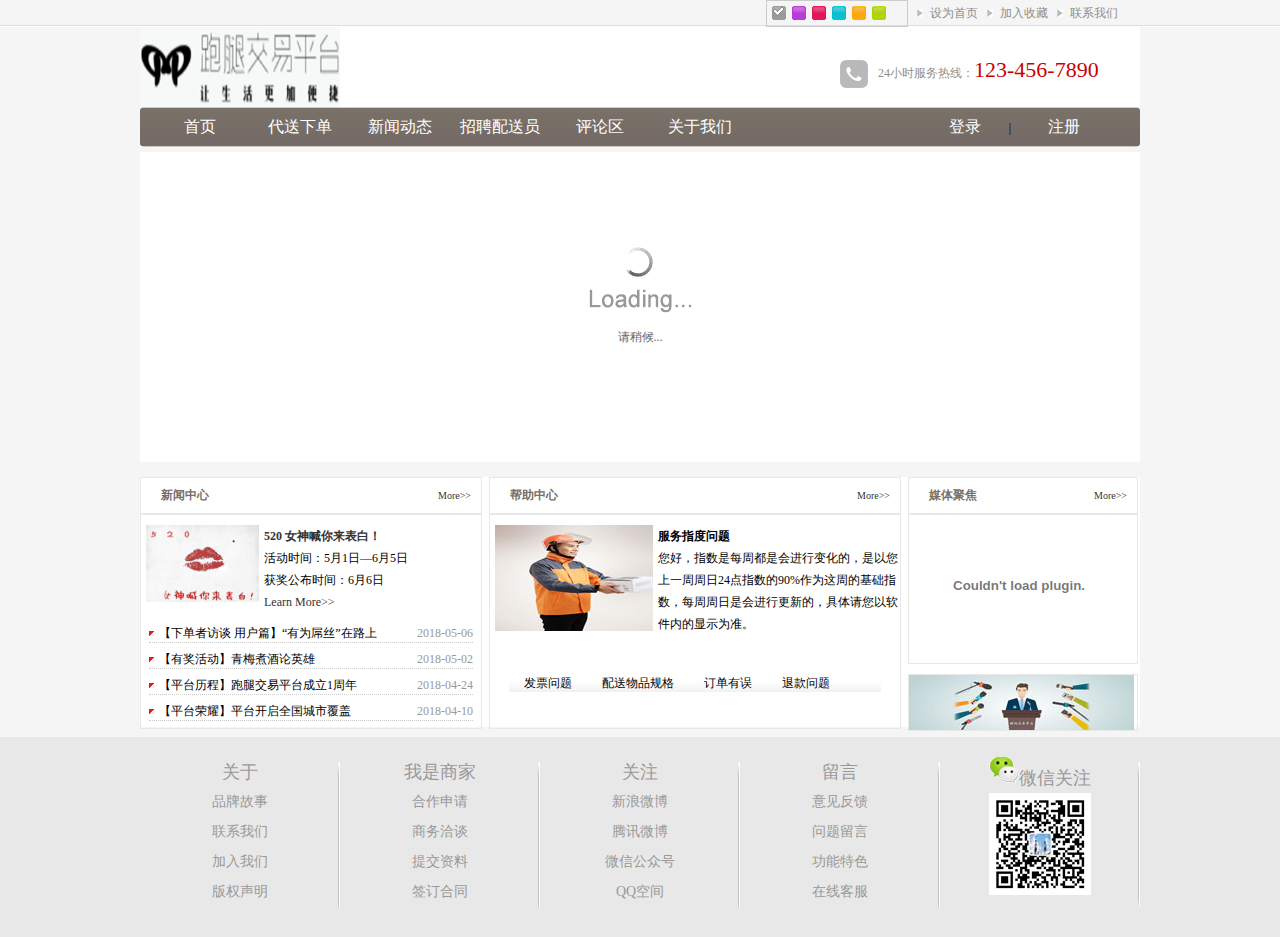
<file: index.html>
<!DOCTYPE html PUBLIC "-//W3C//DTD XHTML 1.0 Transitional//EN" "http://www.w3.org/TR/xhtml1/DTD/xhtml1-transitional.dtd">
<html xmlns="http://www.w3.org/1999/xhtml">
<head>
<meta http-equiv="Content-Type" content="text/html; charset=gb2312" />
<title>ʱ�����Ƚ���ƽ̨</title>
<link href="css/main.css" rel="stylesheet" type="text/css" />
<script type="text/javascript" src="js/setHomeSetFav.js"></script>
<link href="css/default.css" rel="stylesheet" type="text/css" />
    <link href="css/skin_0.css" rel="stylesheet" type="text/css" id="cssfile" />
    <!--   ����jQuery -->
	<script src="js/jquery.js" type="text/javascript"></script>
	<!--   ����jQuery��cookie��� -->
	<script src="js/jquery.cookie.js" type="text/javascript"></script>

<script type="text/javascript" src="js/myfocus-2.0.1.min.js" charset="utf-8"></script><!--����myFocus��-->
<script type="text/javascript">
myFocus.set({
    id:'boxID',//����ͼ����ID
    pattern:'mF_fancy',//���Ӧ�õ�����
    time:3,//�л�ʱ����(��)
    trigger:'click',//�����л�ģʽ:'click'(���)/'mouseover'(��ͣ)
    width:1000,//����ͼƬ�������(����)
    height:310,//����ͼƬ����߶�(����)
    txtHeight:'default'//���ֲ�߶�����(����),'default'ΪĬ�ϸ߶ȣ�0Ϊ����
});
</script>

<script type="text/javascript">
		//<![CDATA[
		$(function(){
			var $li =$("#skin li");
			$li.click(function(){
				switchSkin( this.id );
			});
			var cookie_skin = $.cookie( "MyCssSkin");
			if (cookie_skin) {
				switchSkin( cookie_skin );
			}
		});
		function switchSkin(skinName){
				 $("#"+skinName).addClass("selected")                 //��ǰ<li>Ԫ��ѡ��
							  .siblings().removeClass("selected");  //ȥ������ͬ��<li>Ԫ�ص�ѡ��
				$("#cssfile").attr("href","css/"+ skinName +".css"); //���ò�ͬƤ��
				$.cookie( "MyCssSkin" ,  skinName , { path: '/', expires: 10 });
		}
		//]]>
	</script>

</head>

<body>
<div class="top">
  <div class="top_content">
    <ul>
      <li><a href="#">��ϵ����</a></li>
      <li><a onclick="AddFavorite(window.location,document.title)" href="javascript:void(0)">�����ղ�</a></li>
      <li><a onclick="SetHome(window.location)" href="javascript:void(0)">��Ϊ��ҳ</a></li>
         <ul id="skin">
				<li id="skin_0" title="ԭɫ" class="selected">ԭɫ</li>
				<li id="skin_1" title="��ɫ">��ɫ</li>
				<li id="skin_2" title="��ɫ">��ɫ</li>
				<li id="skin_3" title="����ɫ">����ɫ</li>
				<li id="skin_4" title="��ɫ">��ɫ</li>
				<li id="skin_5" title="����ɫ">����ɫ</li>		
	      </ul> 
    </ul>
  </div>
</div>
<!--ҳ�涥��top����-->
<div id="all">
<div id="wrap_left">
	
<h1></h1>
		
</div>
<div class="wrap">
  <div class="logo">
    <div class="logo_left"><img src="images/logo.png" /></div>
    <div class="logo_right"><img src="images/tel.jpg" width="28" height="28" />24Сʱ�������ߣ�<span class="tel">123-456-7890</span></div>
  </div>
  <!--logo����-->
  
  <div class="nav">
    <div  class="nav_left"></div>
    <div class="nav_mid">
      <div class="nav_mid_left">
        <ul>
          <li><a href="index.html">��ҳ</a></li>
          <li><a href="�����µ�_������.html">�����µ�</a></li>
          <li><a href="news_list.html">���Ŷ�̬</a></li>
          <li><a href="��Ƹ����Ա.html">��Ƹ����Ա</a></li>
          <li><a href="ping_lun.html">������</a></li>
          <li><a href="��������.html">��������</a></li>
        </ul>
      </div>
      
      <!--nav_mid_left����-->
      <div class="nav_mid_right" style="width: 200px;margin-left: 100px;">
        <!--<form action="" method="post">
          <input type="text" class="search_text" />
          <input type="text" class="search_text" x-webkit-speech />
          
        </form>-->
        <li><a href="ע��.html">��¼&nbsp;&nbsp;&nbsp;&nbsp;&nbsp;&nbsp;&nbsp;</a>|</li>
          <li><a href="��¼.html">ע��&nbsp;&nbsp;&nbsp;&nbsp;&nbsp;&nbsp;&nbsp;&nbsp;</a></li>
      </div>
      <!--nav_mid_right����--> 
    </div>
    <!--��������nav_mid����-->
    <div class="nav_right"></div>
  </div>
  <!--nav����-->
  
  <div class="ad">
    <div id="boxID"><!--����ͼ����-->
      <div class="loading"><img src="images/loading.gif" alt="���Ժ�..." /></div>
      <!--���뻭��(��ɾ��)-->
      <div class="pic"><!--�����б�(li��Ŀ����������)-->
        <ul>
         	<li><a href="#"><img src="images/ad1.jpg" thumb="" alt="" text="��ϸ����1" /></a></li>
         	
          <li><a href="#"><img src="images/ad2.jpg" thumb="" alt="" text="��ϸ����3" /></a></li>
          <li><a href="#"><img src="images/ad3.jpg" thumb="" alt="" text="��ϸ����4" /></a></li>
          <li><a href="#"><img src="images/ad4.jpg" thumb="" alt="" text="��ϸ����5" /></a></li>
        </ul>
      </div>
    </div>
  </div>
  <!--ad����-->
  
  <div class="main">
    <div class="news">
      <div class="title">
        <h2 class="titile_left">��������</h2>
        <span class="title_right"><a href="#">More&gt;&gt;</a></span> </div>
      <!--title����-->
      
      <div class="pic_news"> <img src="images/news.jpg" alt="520 ĽŮ����������" width="113" height="77" />
        <h2><a href="news.html">520 Ů���������ף�</a></h2>
        <p>�ʱ�䣺5��1�ա�6��5��<br />
          �񽱹���ʱ�䣺6��6��<br />
          <a href="news.html"> Learn More>> </a></p>
      </div>
      <!--pic_news����-->
      
      <div class="news_list">
        <ul>
          <li><span>2018-05-06</span> <a href="news.html">���µ��߷�̸ �û�ƪ������Ϊ��˿����·��</a></li>
          <li><span>2018-05-02</span><a href="news.html">���н������÷�����Ӣ��</a></li>
          <li><span>2018-04-24</span><a href="news.html"> ��ƽ̨���̡����Ƚ���ƽ̨����1����</a></li>
          <li><span>2018-04-10</span><a href="news.html" title="aa">��ƽ̨��ҫ��ƽ̨����ȫ�����и���</a></li>
        </ul>
      </div>
      <!--news_list����--> 
      
    </div>
    <!--news����-->
    
    <div class="products">
      <div class="title">
        <h2 class="titile_left">��������</h2>
        <span class="title_right"><a href="#">More&gt;&gt;</a></span> </div>
      <!--title����-->
      
      <div class="product_list"><img src="images/fuwu.jpg" alt="CSSԲ�ǽ�����" width="158" height="106" />
        <h2><a href="news.html"></a>����ָ������</h2>
        <p>���ã�ָ����ÿ�ܶ��ǻ���б仯�ģ���������һ������24��ָ����90%��Ϊ���ܵĻ���ָ����ÿ�������ǻ���и��µģ����������������ڵ���ʾΪ׼��</p>
      </div>
      <!--product_list����-->
      
      <div class="product_type">
        <ul>
          <li>��Ʊ����</li>
          <li>������Ʒ���</li>
          <li>��������</li>
          <li>�˿�����</li>
        </ul>
    
      </div>
    </div>
    <!--products����-->
    
    <div class="sidebar">
      <div class="video">
        <div class="title">
          <h2 class="titile_left">ý��۽�</h2>
          <span class="title_right"><a href="#">More&gt;&gt;</a></span> </div>
        <!--title����-->
        <p class="video_content">
         <embed src='http://player.youku.com/player.php/sid/XMTgyOTMyNDkyOA==/v.swf' allowFullScreen='true' quality='high' width='220' height='140' align='middle' allowScriptAccess='always' type='application/x-shockwave-flash'></embed>
        </p>
      </div>
      <!--video����-->
      
      <div class="service"> <img src="images/app.jpg" /> </div>
    </div>
    <!--sidebar����--> 
    
  </div>
<!--main����-->
</div>
<!--�����wrap����  -->
   <div id="wrap_left" style="float: right;margin-top: -700px;width: 123px;">
	
<h1></h1>
		
</div><!--���ѡɫ�����-->
	</div><!--�ܵ�div-->
<div> 
<div class="copyright">
  <div class="copyright_content">
    <ul>
      <li>����
        <ul>
          <li>Ʒ�ƹ���</li>
          <li>��ϵ����</li>
          <li>��������</li>
          <li>��Ȩ����</li>
        </ul>
      </li>
      <li>�����̼�
        <ul>
          <li>��������</li>
          <li>����Ǣ̸</li>
          <li>�ύ����</li>
          <li>ǩ����ͬ</li>
        </ul>
      </li>
      <li>��ע
        <ul>
          <li>����΢��</li>
          <li>��Ѷ΢��</li>
          <li>΢�Ź��ں�</li>
          <li>QQ�ռ�</li>
        </ul>
      </li>
      <li>����
        <ul>
          <li>�������</li>
          <li>��������</li>
          <li>������ɫ</li>
          <li>���߿ͷ�</li>
        </ul>
      </li>
      <li><img src="images/weixin.png" alt="΢�Ź�ע" width="30" height="27" />΢�Ź�ע
        <ul>
          <li><img src="images/qrcode.jpg" alt="ɨ���ע���Ƚ���ƽ̨�ٷ�΢��" width="102" height="102" /></li>
        </ul>
      </li>
    </ul>
  </div>
  <!--copyright_content����--> 
</div>
</body>
</html>
</file>
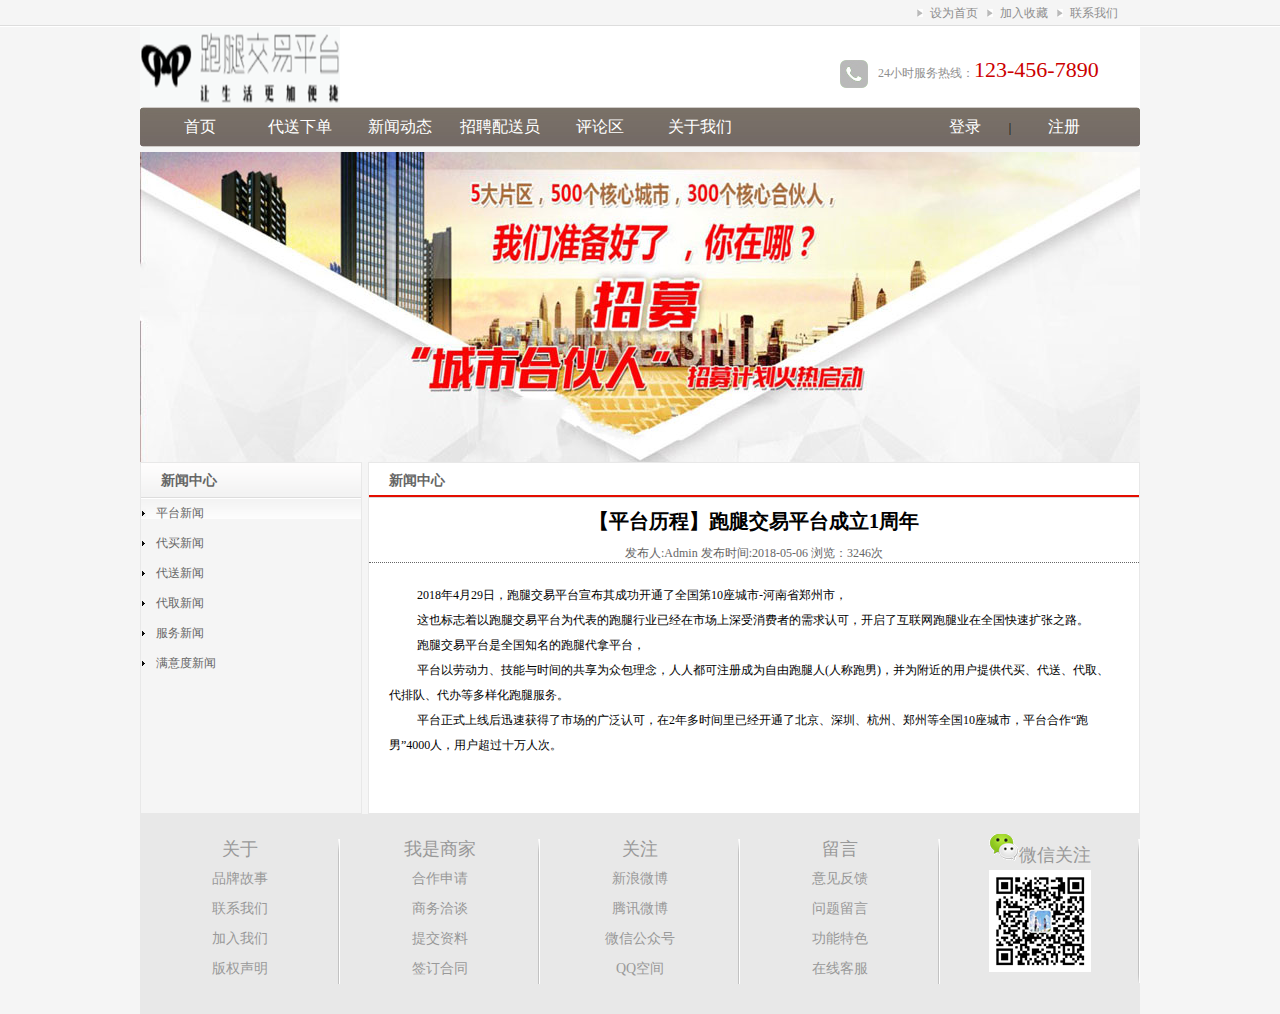
<file: news.html>
<!DOCTYPE html PUBLIC "-//W3C//DTD XHTML 1.0 Transitional//EN" "http://www.w3.org/TR/xhtml1/DTD/xhtml1-transitional.dtd">
<html xmlns="http://www.w3.org/1999/xhtml">
<head>
<meta http-equiv="Content-Type" content="text/html; charset=gb2312" />
<title>��ҵ��վʵ��</title>
<link href="css/main.css" rel="stylesheet" type="text/css" />
<script type="text/javascript" src="js/setHomeSetFav.js"></script>
</head>

<body>
<div class="top">
  <div class="top_content">
    <ul>
      <li><a href="#">��ϵ����</a></li>
      <li><a onclick="AddFavorite(window.location,document.title)" href="javascript:void(0)">�����ղ�</a></li>
      <li><a onclick="SetHome(window.location)" href="javascript:void(0)">��Ϊ��ҳ</a></li>
    </ul>
  </div>
</div>
<!--ҳ�涥��top����-->

<div class="wrap">
  <div  class="logo">
    <div class="logo_left"><img src="images/logo.png" /></div>
    <div class="logo_right"><img src="images/tel.jpg" width="28" height="28" />24Сʱ�������ߣ�<span class="tel">123-456-7890</span></div>
  <!--logo����-->
	</div>
  <div class="nav">
    <div  class="nav_left"></div>
    <div class="nav_mid">
      <div class="nav_mid_left">
        <ul>
          <li><a href="index.html">��ҳ</a></li>
          <li><a href="�����µ�_������.html">�����µ�</a></li>
          <li><a href="news_list.html">���Ŷ�̬</a></li>
          <li><a href="��Ƹ����Ա.html">��Ƹ����Ա</a></li>
          <li><a href="ping_lun.html">������</a></li>
          <li><a href="��������.html">��������</a></li>
        </ul>
      </div>
      <!--nav_mid_left����-->
     <div class="nav_mid_right" style="width: 200px;margin-left: 100px;">
        <!--<form action="" method="post">
          <input type="text" class="search_text" />
          <input type="text" class="search_text" x-webkit-speech />
          
        </form>-->
        <li><a href="ע��.html">��¼&nbsp;&nbsp;&nbsp;&nbsp;&nbsp;&nbsp;&nbsp;</a>|</li>
          <li><a href="��¼.html">ע��&nbsp;&nbsp;&nbsp;&nbsp;&nbsp;&nbsp;&nbsp;&nbsp;</a></li>
      </div>
      <!--nav_mid_right����--> 
    </div>
    <!--��������nav_mid����-->
    <div class="nav_right"></div>
  </div>
  <!--nav����-->
  
  <div class="ad" style="height: 310px">
    <img src="images/ad2.jpg"/>
  </div>
  <!--ad����-->
  
	<div class="list_main">
	<div class="news_type">
		<h2>��������</h2>
	
		<div class="news_type_content">
      <ul>
		  <li><a href="news_list.html">ƽ̨����</a></li>
		  <li><a href="news_list.html">��������</a></li>
		  <li><a href="news_list.html">��������</a></li>
		  <li><a href="news_list.html">��ȡ����</a></li>
		  <li><a href="news_list.html">��������</a></li>
		  <li><a href="news_list.html">���������</a></li>
	   	</ul>
	   	</div>
		</div> <!--news_type����-->
	<div class="list_box">
		<h2>��������</h2>
		<h1>��ƽ̨���̡����Ƚ���ƽ̨����1����</h1>
		<p class="list_box_listInfo">������:Admin ����ʱ��:2018-05-06 �����3246��</p>
	  <div class="list_box_newsContent">
		  <p>2018��4��29�գ����Ƚ���ƽ̨������ɹ���ͨ��ȫ����10������-����ʡ֣���У�</p><p>��Ҳ��־�������Ƚ���ƽ̨Ϊ������������ҵ�Ѿ����г������������ߵ������Ͽɣ������˻���������ҵ��ȫ����������֮·��</p><p>
		  ���Ƚ���ƽ̨��ȫ��֪�������ȴ���ƽ̨��</p><p>ƽ̨���Ͷ�����������ʱ��Ĺ���Ϊ�ڰ�������˶���ע���Ϊ����������(�˳�����)����Ϊ�������û��ṩ���򡢴��͡���ȡ�����Ŷӡ�����ȶ��������ȷ���</p><p>ƽ̨��ʽ���ߺ�Ѹ�ٻ�����г��Ĺ㷺�Ͽɣ���2���ʱ�����Ѿ���ͨ�˱��������ڡ����ݡ�֣�ݵ�ȫ��10�����У�ƽ̨���������С�4000�ˣ��û�����ʮ���˴Ρ�</p>
		</div>
	
  </div>
</div>
<!--�����wrap����  -->
<div class="copyright">
  <div class="copyright_content">
    <ul>
      <li>����
        <ul>
          <li>Ʒ�ƹ���</li>
          <li>��ϵ����</li>
          <li>��������</li>
          <li>��Ȩ����</li>
        </ul>
      </li>
      <li>�����̼�
        <ul>
          <li>��������</li>
          <li>����Ǣ̸</li>
          <li>�ύ����</li>
          <li>ǩ����ͬ</li>
        </ul>
      </li>
      <li>��ע
        <ul>
          <li>����΢��</li>
          <li>��Ѷ΢��</li>
          <li>΢�Ź��ں�</li>
          <li>QQ�ռ�</li>
        </ul>
      </li>
      <li>����
        <ul>
          <li>�������</li>
          <li>��������</li>
          <li>������ɫ</li>
          <li>���߿ͷ�</li>
        </ul>
      </li>
      <li><img src="images/weixin.png" alt="΢�Ź�ע" width="30" height="27" />΢�Ź�ע
        <ul>
          <li><img src="images/qrcode.jpg" alt="ɨ���ע���Ƚ���ƽ̨�ٷ�΢��" width="102" height="102" /></li>
        </ul>
      </li>
    </ul>
  </div>
  <!--copyright_content����--> 
</div>
	</div>
</body>
</html>
</file>
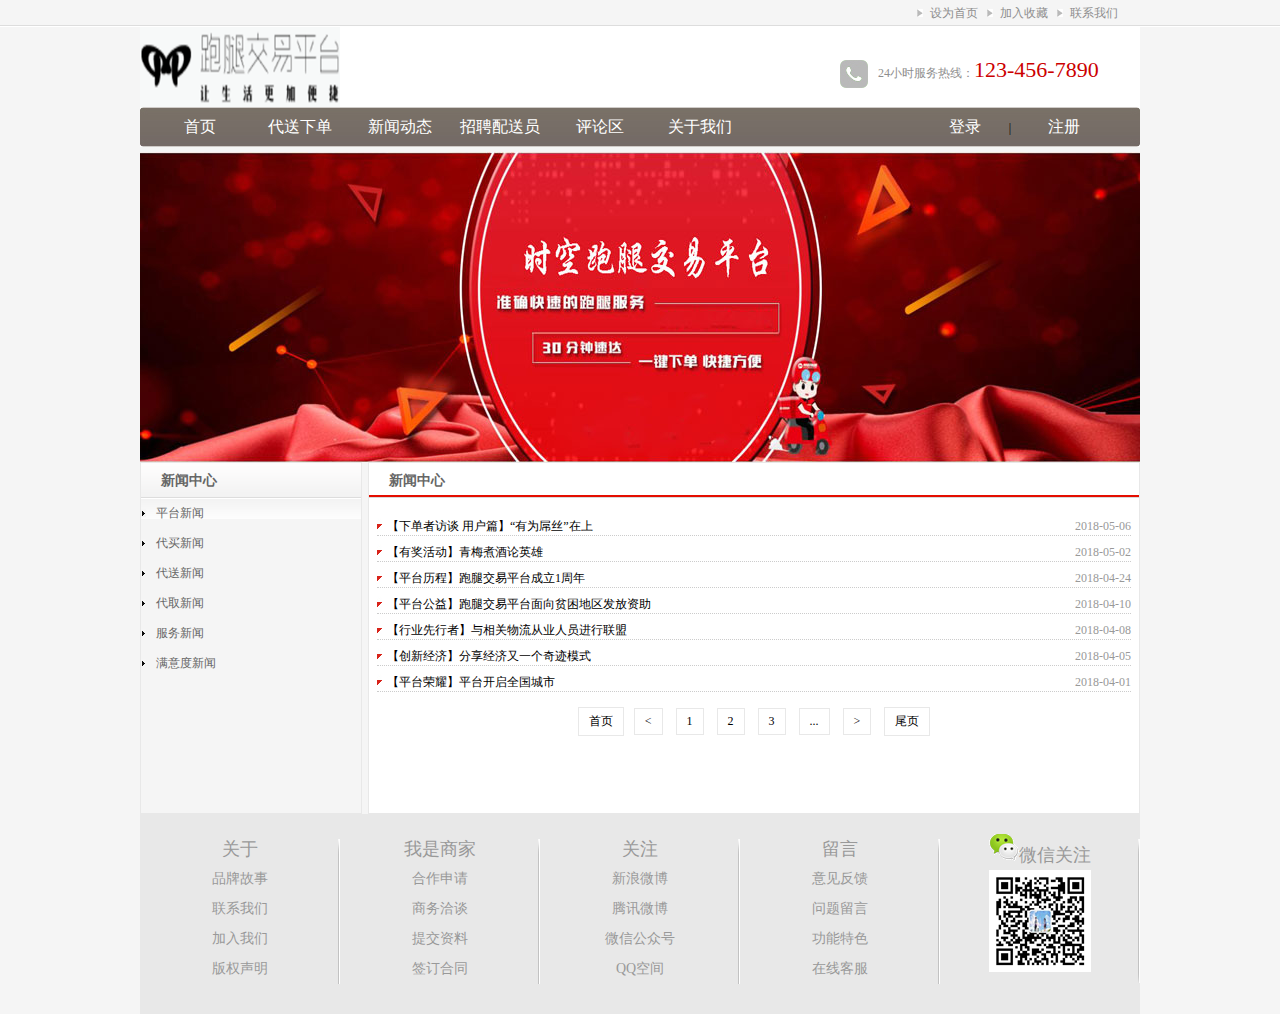
<file: news_list.html>
<!DOCTYPE html PUBLIC "-//W3C//DTD XHTML 1.0 Transitional//EN" "http://www.w3.org/TR/xhtml1/DTD/xhtml1-transitional.dtd">
<html xmlns="http://www.w3.org/1999/xhtml">
<head>
<meta http-equiv="Content-Type" content="text/html; charset=gb2312" />
<title>��ҵ��վʵ��</title>
<link href="css/main.css" rel="stylesheet" type="text/css" />
<script type="text/javascript" src="js/setHomeSetFav.js"></script>
</head>

<body>
<div class="top">
  <div class="top_content">
    <ul>
      <li><a href="#">��ϵ����</a></li>
      <li><a onclick="AddFavorite(window.location,document.title)" href="javascript:void(0)">�����ղ�</a></li>
      <li><a onclick="SetHome(window.location)" href="javascript:void(0)">��Ϊ��ҳ</a></li>
    </ul>
  </div>
</div>
<!--ҳ�涥��top����-->

<div class="wrap">
  <div  class="logo">
    <div class="logo_left"><img src="images/logo.png" /></div>
    <div class="logo_right"><img src="images/tel.jpg" width="28" height="28" />24Сʱ�������ߣ�<span class="tel">123-456-7890</span></div>
  </div>
  <!--logo����-->
  
  <div class="nav">
    <div  class="nav_left"></div>
    <div class="nav_mid">
      <div class="nav_mid_left">
        <ul>
          <li><a href="index.html">��ҳ</a></li>
          <li><a href="�����µ�_������.html">�����µ�</a></li>
          <li><a href="news_list.html">���Ŷ�̬</a></li>
          <li><a href="��Ƹ����Ա.html">��Ƹ����Ա</a></li>
          <li><a href="ping_lun.html">������</a></li>
          <li><a href="��������.html">��������</a></li>
        </ul>
      </div>
      <!--nav_mid_left����-->
      <div class="nav_mid_right">
        <form action="" method="post">
          <div class="nav_mid_right" style="width: 200px;margin-left: 100px;">
        <!--<form action="" method="post">
          <input type="text" class="search_text" />
          <input type="text" class="search_text" x-webkit-speech />
          
        </form>-->
        <li><a href="ע��.html">��¼&nbsp;&nbsp;&nbsp;&nbsp;&nbsp;&nbsp;&nbsp;</a>|</li>
          <li><a href="��¼.html">ע��&nbsp;&nbsp;&nbsp;&nbsp;&nbsp;&nbsp;&nbsp;&nbsp;</a></li>
      </div>
          <!--<input type="text" class="search_text" x-webkit-speech />-->
        </form>
      </div>
      <!--nav_mid_right����--> 
    </div>
    <!--��������nav_mid����-->
    <div class="nav_right"></div>
  </div>
  <!--nav����-->
  
  <div class="ad" style="height: 310px">
    <img src="images/ad1.jpg"/>
  </div>
  <!--ad����-->
  
	<div class="list_main">
	<div class="news_type">
		<h2>��������</h2>
		<div class="news_type_content">
      <ul>
		  <li><a href="news_list.html">ƽ̨����</a></li>
		  <li><a href="news_list.html">��������</a></li>
		  <li><a href="news_list.html">��������</a></li>
		  <li><a href="news_list.html">��ȡ����</a></li>
		  <li><a href="news_list.html">��������</a></li>
		  <li><a href="news_list.html">���������</a></li>
	   	</ul>
	   	</div>
		</div> <!--news_type����-->
	<div class="list_box">
		<h2>��������</h2>
		<div class="news_list">
			<ul>
				<li><span>2018-05-06</span> <a href="news.html">���µ��߷�̸ �û�ƪ������Ϊ��˿������</a></li>
           <li><span>2018-05-02</span><a href="news.html">���н������÷�����Ӣ��</a></li>
           <li><span>2018-04-24</span><a href="news.html"> ��ƽ̨���̡����Ƚ���ƽ̨����1����</a></li>
				<li><span>2018-04-10</span><a href="news.html" title="aa">��ƽ̨���桿���Ƚ���ƽ̨����ƶ��������������</a></li>
				<li><span>2018-04-08</span><a href="news.html" title="aa">����ҵ�����ߡ������������ҵ��Ա��������</a></li>
				<li><span>2018-04-05</span><a href="news.html" title="aa">�����¾��á�����������һ���漣ģʽ</a></li>
				<li><span>2018-04-01</span><a href="news.html" title="aa">��ƽ̨��ҫ��ƽ̨����ȫ������</a></li>
			</ul>
	</div>
		<div class="page">
			<a href="#">��ҳ</a><a href="#">&lt;</a>
			<a href="#">1</a>
			<a href="#">2</a>
			<a href="#">3</a>
			<a href="#">...</a>
			<a href="#">&gt;</a>
			<a href="#">βҳ</a>
		</div>
  </div>
</div>
<!--�����wrap����  -->
<div class="copyright">
  <div class="copyright_content">
    <ul>
      <li>����
        <ul>
          <li>Ʒ�ƹ���</li>
          <li>��ϵ����</li>
          <li>��������</li>
          <li>��Ȩ����</li>
        </ul>
      </li>
      <li>�����̼�
        <ul>
          <li>��������</li>
          <li>����Ǣ̸</li>
          <li>�ύ����</li>
          <li>ǩ����ͬ</li>
        </ul>
      </li>
      <li>��ע
        <ul>
          <li>����΢��</li>
          <li>��Ѷ΢��</li>
          <li>΢�Ź��ں�</li>
          <li>QQ�ռ�</li>
        </ul>
      </li>
      <li>����
        <ul>
          <li>�������</li>
          <li>��������</li>
          <li>������ɫ</li>
          <li>���߿ͷ�</li>
        </ul>
      </li>
      <li><img src="images/weixin.png" alt="΢�Ź�ע" width="30" height="27" />΢�Ź�ע
        <ul>
          <li><img src="images/qrcode.jpg" alt="ɨ���ע���Ƚ���ƽ̨�ٷ�΢��" width="102" height="102" /></li>
        </ul>
      </li>
    </ul>
  </div>
	</div>
  <!--copyright_content����--> 
</div>
</body>
</html>
</file>
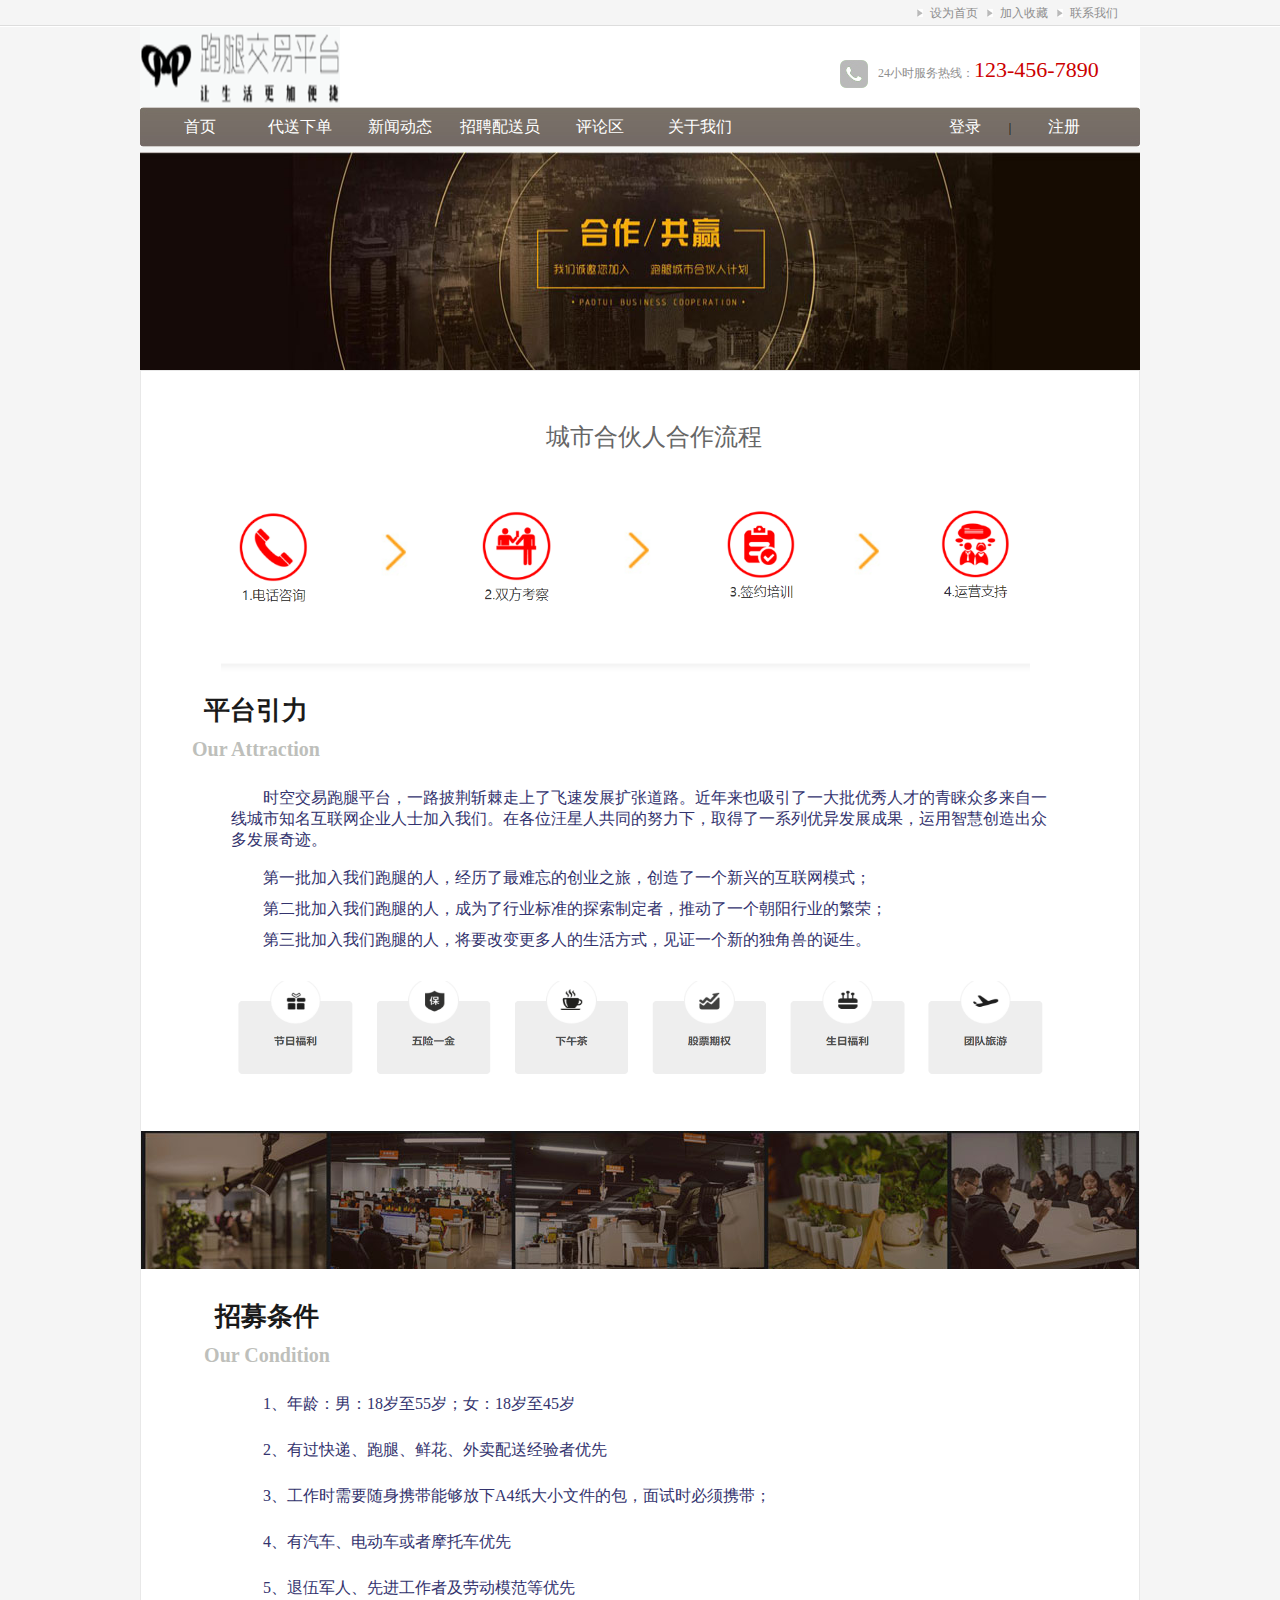
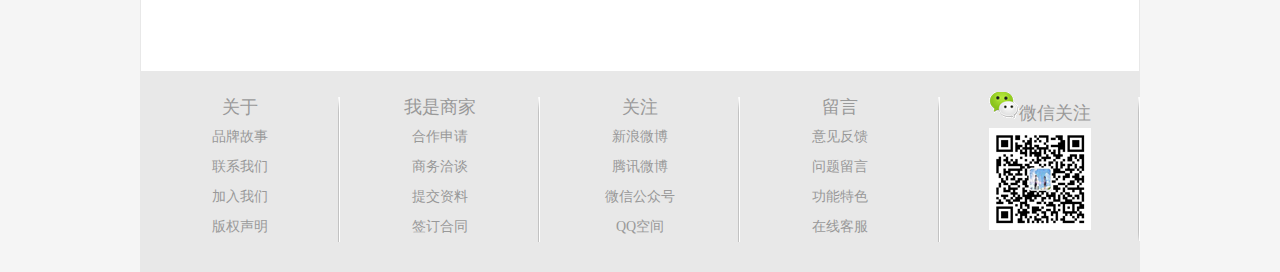
<file: 招聘配送员.html>
<!DOCTYPE html PUBLIC "-//W3C//DTD XHTML 1.0 Transitional//EN" "http://www.w3.org/TR/xhtml1/DTD/xhtml1-transitional.dtd">
<html xmlns="http://www.w3.org/1999/xhtml">
<head>
<meta http-equiv="Content-Type" content="text/html; charset=gb2312" />
<title>��ҵ��վʵ��</title>

<link href="css/main.css" rel="stylesheet" type="text/css" />
<style>
	@font-face{
	font-family: '�������ֿ��п�GB';
	src:url(font/kai_shu.ttf);
	font-weight: normal;
	font-style: normal;
}
h1{
	font-family:'�������ֿ��п�GB';
}
	</style>
<link href="css/��������_css.css" rel="stylesheet" type="text/css" />

<script type="text/javascript" src="js/setHomeSetFav.js"></script>

</head>

<body>
<div class="top">
  <div class="top_content">
    <ul>
      <li><a href="#">��ϵ����</a></li>
      <li><a onclick="AddFavorite(window.location,document.title)" href="javascript:void(0)">�����ղ�</a></li>
      <li><a onclick="SetHome(window.location)" href="javascript:void(0)">��Ϊ��ҳ</a></li>
    </ul>
  </div>
</div>
<!--ҳ�涥��top����-->

<div class="wrap">
  <div  class="logo">
    <div class="logo_left"><img src="images/logo.png" /></div>
    <div class="logo_right"><img src="images/tel.jpg" width="28" height="28" />24Сʱ�������ߣ�<span class="tel">123-456-7890</span></div>
  </div>
  <!--logo����-->
  
  <div class="nav">
    <div  class="nav_left"></div>
    <div class="nav_mid">
      <div class="nav_mid_left">
        <ul>
          <li><a href="index.html">��ҳ</a></li>
          <li><a href="�����µ�_������.html">�����µ�</a></li>
          <li><a href="news_list.html">���Ŷ�̬</a></li>
          <li><a href="��Ƹ����Ա.html">��Ƹ����Ա</a></li>
          <li><a href="ping_lun.html">������</a></li>
          <li><a href="��������.html">��������</a></li>
        </ul>
      </div>
      <!--nav_mid_left����-->
    <div class="nav_mid_right" style="width: 200px;margin-left: 100px;">
        <!--<form action="" method="post">
          <input type="text" class="search_text" />
          <input type="text" class="search_text" x-webkit-speech />
          
        </form>-->
        <li><a href="ע��.html">��¼&nbsp;&nbsp;&nbsp;&nbsp;&nbsp;&nbsp;&nbsp;</a>|</li>
          <li><a href="��¼.html">ע��&nbsp;&nbsp;&nbsp;&nbsp;&nbsp;&nbsp;&nbsp;&nbsp;</a></li>
      </div>
      <!--nav_mid_right����--> 
    </div>
    <!--��������nav_mid����-->
    <div class="nav_right"></div>
  </div>
  <!--nav����-->
  
  <div class="ad" style="height: 218px">
    <img src="images/��Ƹ��ҳͼ.jpg" style="height: 228px;width: 1000px;/">
  </div>
  <!--ad����-->
	<div class="guan_yu_wo_meng" style="height: 1300px;">
		<div style="height: 60px;width: 230px;margin-left: 405px;padding-top: 20px;">
			<p style="font-size: 24px;padding-top: 30px;color: rgba(102,102,102,1.00)">���кϻ��˺�������</p>
		</div>
		<!--<h1 style="padding-top: 20px;color:rgba(102,102,102,1.00);">���кϻ��˺�������</h1>
		 <div style="height: 250xp;width: 150x;background-color:aqua;margin-top: 50px;">
		 lalallall
		</div>-->
		<div style="height:130px;width:138px;margin-top: 60px;margin-left: 90px;">
		<img src="images/��������_1.png" style="width: 90px;">
		</div>
		<div style="height:130px;width:80px;margin-top: -130px;margin-left: 227px;padding-top: 20px;">
		<img src="images/�Ҽ�ͷ.png" style="width: 60px;margin-top: -10px;"/>
		</div>
		<div style="height:130px;width:138px;margin-top: -152px;margin-left: 340px;">
		<img src="images/��������_2.png" style="width: 71px;"/>
		</div>
		<div style="height:130px;width:80px;margin-top: -130px;margin-left: 470px;padding-top: 20px;">
		<img src="images/�Ҽ�ͷ.png" style="width: 60px;margin-top: -10px;"/>
		</div>
		<div style="height:130px;width:138px;margin-top: -152px;margin-left: 580px;">
		<img src="images/��������_4.png" style="width: 85px;"/>
		</div>
		<div style="height:130px;width:80px;margin-top: -122px;margin-left: 700px;padding-top: 15px;">
		<img src="images/�Ҽ�ͷ.png" style="width: 60px;margin-top: -10px;"/>
		</div>
		<div style="height:130px;width:138px;margin-top: -151px;margin-left: 800px;">
		<img src="images/��������_3.png" style="width: 70px;"/>
		</div>
		<div style="height: 35px;width: 809px;margin-top:1px;margin-left: 80px;">
		<img src="images/�������Ǻ���.png" style="width: 809px;">
		</div>
		<div style="height: 70px;width:170px;margin-top: 18px;margin-left: 30px;">
			<h1 style="font-size: 26px;color: rgba(26,26,26,1.00)">ƽ̨����</h1>
			<h1 style="color: rgba(190,191,187,1.00)"> Our  Attraction</h1>
		</div>
		<div style="height: 70px;width: 830px;margin-left: 90px;">
			<p style="color: rgba(51,51,110,1.00);font-size: 16px;margin-top: 25px;text-indent: 2em;">ʱ�ս�������ƽ̨��һ·����ն�������˷��ٷ�չ���ŵ�·��������Ҳ������һ���������˲ŵ������ڶ�����һ�߳���֪����������ҵ��ʿ�������ǡ��ڸ�λ�����˹�ͬ��Ŭ���£�ȡ����һϵ�����췢չ�ɹ��������ǻ۴�����ڶ෢չ�漣��</p>
		</div>
		<div style="height: 70px;width: 830px;margin-left: 90px;">
			<p style="color: rgba(51,51,110,1.00);font-size: 16px;margin-top: 10px;text-indent: 2em;">��һ�������������ȵ��ˣ��������������Ĵ�ҵ֮�ã�������һ�����˵Ļ�����ģʽ��</p>
			<p style="color: rgba(51,51,110,1.00);font-size: 16px;margin-top: 10px;text-indent: 2em;">�ڶ��������������ȵ��ˣ���Ϊ����ҵ��׼��̽���ƶ��ߣ��ƶ���һ��������ҵ�ķ��٣�</p>
			<p style="color: rgba(51,51,110,1.00);font-size: 16px;margin-top: 10px;text-indent: 2em;">�����������������ȵ��ˣ���Ҫ�ı�����˵����ʽ����֤һ���µĶ����޵ĵ�����</p>
			<div style="width: 830px;height: 90px;background-color: aquamarine;margin-top: 30px;">
			<img src="images/��������_����.png" style="width: 830px;height: 100px;">
			</div>
			<div style="height: 138px;width: 1000px;margin-top: 60px;margin-left: -90px;">
			<img src="images/�������ǲ�ͼ.jpg"/>
			</div>
			<div style="width:150px;height: 60px;margin-top: 30px;margin-left: -39px;">
				<h1 style="font-size: 26px;color: rgba(26,26,26,1.00)">��ļ����</h1>
				<h1 style="color: rgba(190,191,187,1.00)"> Our Condition</h1>
			</div>
			<div style="height: 240px;width: 800px;margin-top: 35px;">
				<p style="color: rgba(51,51,110,1.00);font-size: 16px;margin-top: 25px;text-indent: 2em;">1�����䣺�У�18����55�ꣻŮ��18����45��</p>
				<p style="color: rgba(51,51,110,1.00);font-size: 16px;margin-top: 25px;text-indent: 2em;">2���й���ݡ����ȡ��ʻ����������;���������</p>
				<p style="color: rgba(51,51,110,1.00);font-size: 16px;margin-top: 25px;text-indent: 2em;">3������ʱ��Ҫ����Я���ܹ�����A4ֽ��С�ļ��İ�������ʱ����Я����</p>
				<p style="color: rgba(51,51,110,1.00);font-size: 16px;margin-top: 25px;text-indent: 2em;">4�����������綯������Ħ�г�����</p>
				<p style="color: rgba(51,51,110,1.00);font-size: 16px;margin-top: 25px;text-indent: 2em;">5��������ˡ��Ƚ������߼��Ͷ�ģ��������</p>
			</div>
		</div>
  </div>
<!--�����wrap����  -->
<div class="copyright">
  <div class="copyright_content">
    <ul>
      <li>����
        <ul>
          <li>Ʒ�ƹ���</li>
          <li>��ϵ����</li>
          <li>��������</li>
          <li>��Ȩ����</li>
        </ul>
      </li>
      <li>�����̼�
        <ul>
          <li>��������</li>
          <li>����Ǣ̸</li>
          <li>�ύ����</li>
          <li>ǩ����ͬ</li>
        </ul>
      </li>
      <li>��ע
        <ul>
          <li>����΢��</li>
          <li>��Ѷ΢��</li>
          <li>΢�Ź��ں�</li>
          <li>QQ�ռ�</li>
        </ul>
      </li>
      <li>����
        <ul>
          <li>�������</li>
          <li>��������</li>
          <li>������ɫ</li>
          <li>���߿ͷ�</li>
        </ul>
      </li>
      <li><img src="images/weixin.png" alt="΢�Ź�ע" width="30" height="27" />΢�Ź�ע
        <ul>
          <li><img src="images/qrcode.jpg" alt="ɨ���ע���Ƚ���ƽ̨�ٷ�΢��" width="102" height="102" /></li>
        </ul>
      </li>
    </ul>
  </div>
	</div>
  <!--copyright_content����--> 
</body>
</html>
</file>
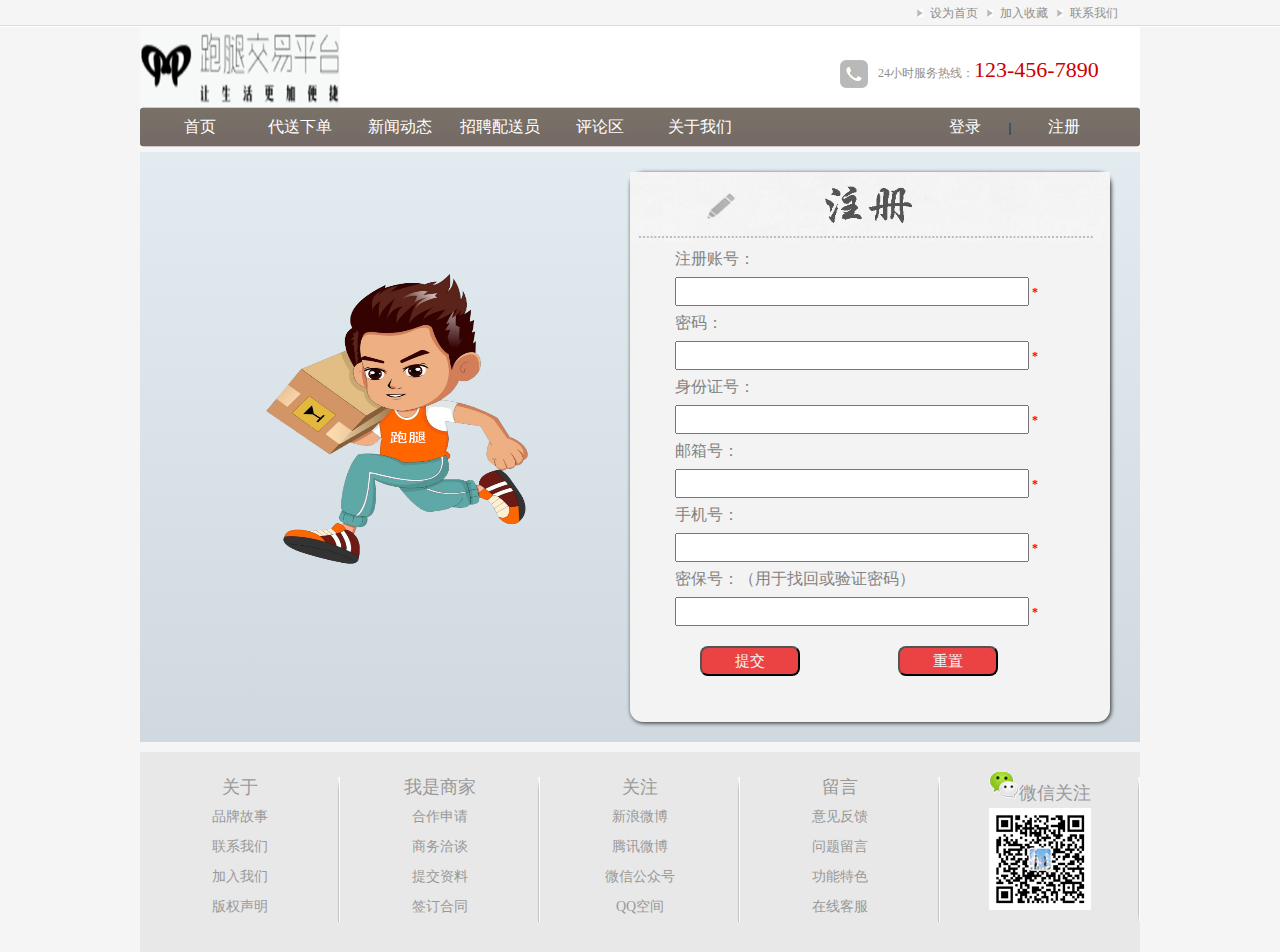
<file: 注册.html>
<!DOCTYPE html PUBLIC "-//W3C//DTD XHTML 1.0 Transitional//EN" "http://www.w3.org/TR/xhtml1/DTD/xhtml1-transitional.dtd">
<html xmlns="http://www.w3.org/1999/xhtml">
<head>
<meta http-equiv="Content-Type" content="text/html; charset=gb2312" />
<title>��ҵ��վʵ��</title>
<link href="css/main.css" rel="stylesheet" type="text/css" />
<script type="text/javascript" src="js/setHomeSetFav.js"></script>
<script type="text/javascript" src="js/jquery.js"></script>
<script type="text/javascript" src="js/��¼��֤.js"></script>
</head>

<body>
<div class="top">
  <div class="top_content">
    <ul>
      <li><a href="#">��ϵ����</a></li>
      <li><a onclick="AddFavorite(window.location,document.title)" href="javascript:void(0)">�����ղ�</a></li>
      <li><a onclick="SetHome(window.location)" href="javascript:void(0)">��Ϊ��ҳ</a></li>
    </ul>
  </div>
</div>
<!--ҳ�涥��top����-->

<div class="wrap">
  <div  class="logo">
    <div class="logo_left"><img src="images/logo.png" /></div>
    <div class="logo_right"><img src="images/tel.jpg" width="28" height="28" />24Сʱ�������ߣ�<span class="tel">123-456-7890</span></div>
  </div>
  <!--logo����-->
  
  <div class="nav">
    <div  class="nav_left"></div>
    <div class="nav_mid">
      <div class="nav_mid_left">
        <ul>
          <li><a href="index.html">��ҳ</a></li>
          <li><a href="�����µ�_������.html">�����µ�</a></li>
          <li><a href="news_list.html">���Ŷ�̬</a></li>
          <li><a href="��Ƹ����Ա.html">��Ƹ����Ա</a></li>
          <li><a href="ping_lun.html">������</a></li>
          <li><a href="��������.html">��������</a></li>
        </ul>
      </div>
      <!--nav_mid_left����-->
      <div class="nav_mid_right" style="width: 200px;margin-left: 100px;">
        <!--<form action="" method="post">
          <input type="text" class="search_text" />
          <input type="text" class="search_text" x-webkit-speech />
          
        </form>-->
        <li><a href="ע��.html">��¼&nbsp;&nbsp;&nbsp;&nbsp;&nbsp;&nbsp;&nbsp;</a>|</li>
          <li><a href="��¼.html">ע��&nbsp;&nbsp;&nbsp;&nbsp;&nbsp;&nbsp;&nbsp;&nbsp;</a></li>
      </div>
      <!--nav_mid_right����--> 
    </div>
    <!--��������nav_mid����-->
    <div class="nav_right"></div>
  </div>
  <!--nav����-->
  
  <div class="ad" style="height: 590px;background-image: linear-gradient(to top, #cfd9df 0%, #e2ebf0 100%);">
    <div style="width: 470px;height: 420px;margin-right: 30px;float: left">
    <img src="images/��¼��ͼƬ.png" width="350px" height="350px" style="padding-left: 80px;margin-top: 90px;">
	 </div>
	<div style="width: 500px;height: 510px;float: right;">
		<div style="width: 480px;height: 550px;background-color: rgba(243,243,243,1.00);margin-top: 10px;margin-left: 10px;-webkit-box-shadow:1px 1px 3px #292929;box-shadow:1px 1px 4px #292929; border-radius: 13px;margin-top: 20px;margin-left: -10px;">
		<div style="width: 480px;height: 70px;">
			<img src="images/ע�����.jpg" style="width: 480px;height: 70px;">
		</div>
		<form method="post" action="#">
       <div>
		   <p style="margin-bottom: 7px;margin-top: 7px;"><label for="iskong" style="width: 370px;height: 30px;font-size: 16px;margin-left: 45px;margin-top: 20px;color: rgba(130,130,130,1.00);">ע���˺ţ�</label></p>
            <input type="text" id="iskong" class="required" style="width: 350px;height: 25px;margin-left: 45px;">
        </div>
        <div>
           	<p style="margin-bottom: 7px;margin-top: 7px;">
            <label for="password" style="width: 370px;height: 30px;font-size: 16px;margin-left: 45px;margin-top: 20px;color: rgba(130,130,130,1.00);" >���룺</label></p>
            <input type="password" id="password" class="required" style="width: 350px;height: 25px;margin-left: 45px;"/>
        </div>
			
        <div>
            <p style="margin-bottom: 7px;margin-top: 7px;">
            <label for="identity" style="width: 370px;height: 30px;font-size: 16px;margin-left: 45px;margin-top: 20px;color: rgba(130,130,130,1.00);">����֤�ţ�</label></p>
            <input type="text" id="identity" class="required" style="width: 350px;height: 25px;margin-left: 45px;"/>
        </div>
        <div>
            <p style="margin-bottom: 7px;margin-top: 7px;">
				<label for="email" style="width: 370px;height: 30px;font-size: 16px;margin-left: 45px;margin-top: 20px;color: rgba(130,130,130,1.00);">����ţ�</label></p>
            <input type="text" id="email" class="required" style="width: 350px;height: 25px;margin-left: 45px;;" />
        </div>
       
       
        <div>
            <p style="margin-bottom: 7px;margin-top: 7px;">
				<label for="phone" style="width: 370px;height: 30px;font-size: 16px;margin-left: 45px;margin-top: 20px;color: rgba(130,130,130,1.00);" >�ֻ��ţ�</label></p>
            <input type="text" id="phone" class="required" style="width: 350px;height: 25px;margin-left: 45px;"/>
        </div>
        <div>
		   <p style="margin-bottom: 7px;margin-top: 7px;"><label for="iskong" style="width: 370px;height: 30px;font-size: 16px;margin-left: 45px;margin-top: 20px;color: rgba(130,130,130,1.00);">�ܱ��ţ��������һػ���֤���룩</label></p>
            <input type="text" id="iskong" class="required" style="width: 350px;height: 25px;margin-left: 45px;">
        </div>
        
        
        <div>
            <input type="submit" value="�ύ" id="send" style="margin-left: 70px;width: 100px;height: 30px;background-color:rgba(235,67,67,1.00);color: whitesmoke;font-size: 15px;border-radius: 8px;" />
            &nbsp;&nbsp;&nbsp;&nbsp;&nbsp;&nbsp;&nbsp;&nbsp;
            <input type="reset" value="����" id="res" style="margin-left: 68px;margin-top: 20px;width: 100px;height: 30px;background-color:rgba(235,67,67,1.00);color: whitesmoke;font-size: 15px;border-radius: 8px;" />
        </div>
    </form>
    <script>
        //Ϊ�����ı����ı���������ʾ��Ϣ��ѡ��form�е����к��inputԪ�أ�
        $("form :input.required").each(function () {
            //ͨ��jquery api��$("HTML�ַ���") ����jquery����
            var $required = $("<strong class='high'>*</strong>");
            //���ӵ�this����ĸ���������
            $(this).parent().append($required);
        });

        //Ϊ����Ԫ������ʧȥ�����¼�
        $("form :input").blur(function(){
            var $parent = $(this).parent();
            $parent.find(".hws").remove(); //ɾ����ǰ������Ԫ�أ�find()������ƥ��Ԫ�ؼ���Ԫ�ص�����ƥ��Ԫ�أ�
             //��֤����֤����
            if($(this).is("#identity")){
                var identityVal = $.trim(this.value);
                var regidentity = /(^\d{15}$)|(^\d{18}$)|(^\d{17}(\d|X|x)$)/;
                if(identityVal== "" || (identityVal != "" && !regidentity.test(identityVal))){
                    var errorhws = " ��������ȷ������֤����";
                    $parent.append("<span class='hws onError'>" + errorhws + "</span>");
                }
                else{
                    var okhws=" ������ȷ";
                    $parent.find(".high").remove();
                    $parent.append("<span class='hws onSuccess'>" + okhws + "</span>");
                }
            }
			 //��֤�Ƿ�Ϊ��
            if($(this).is("#iskong")){
                var iskongVal = $.trim(this.value);
                if(iskongVal== ""){
                    var errorhws = " ����Ϊ��";
                    $parent.append("<span class='hws onError'>" + errorhws + "</span>");
                }
                else{
                    var okhws=" ������ȷ";
                    $parent.find(".high").remove();
                    $parent.append("<span class='hws onSuccess'>" + okhws + "</span>");
                }
            }

            //��֤����
            if($(this).is("#email")){
                var emailVal = $.trim(this.value);
                var regEmail = /.+@.+\.[a-zA-Z]{2,4}$/;
                if(emailVal== "" || (emailVal != "" && !regEmail.test(emailVal))){
                    var errorhws = " ��������ȷ��E-Mailסַ";
                    $parent.append("<span class='hws onError'>" + errorhws + "</span>");
                }
                else{
                    var okhws=" ������ȷ";
                    $parent.find(".high").remove();
                    $parent.append("<span class='hws onSuccess'>" + okhws + "</span>");
                }
            }
           
            
            //��֤�ֻ�����
            if($(this).is("#phone")){
                var phoneVal = $.trim(this.value);
                var CMCC = /(^((13[4-9]{1})|(147)|(15[0-2]{1})|(15[7-9]{1})|(178)|(18[2-4]{1})|(18[7-8]{1}))\d{8}$)|(^((1703)|(1705)|(1706))\d{7}$)/;//�й��ƶ�  
                if(phoneVal== "" || (phoneVal != "" && !CMCC.test(phoneVal))
                   ){
                    var errorhws = " ����������ֻ���";
                    $parent.append("<span class='hws onError'>" + errorhws + "</span>");
                }
                else{
                    var okhws=" �ƶ�";
                    $parent.find(".high").remove();
                    $parent.append("<span class='hws onSuccess'>" + okhws + "</span>");
                }
            }
            //��֤QQ�˺�
            if($(this).is("#QQ_ID")){
                var QQ_IDVal = $.trim(this.value);
                var regQQ_ID = /[1-9][0-9]{4,}/;
                if(QQ_IDVal== "" || (QQ_IDVal != "" && !regQQ_ID.test(QQ_IDVal))){
                    var errorhws = " ������QQ�˺ţ�";
                    $parent.append("<span class='hws onError'>" + errorhws + "</span>");
                }
                else{
                    var okhws=" ������ȷ";
                    $parent.find(".high").remove();
                    $parent.append("<span class='hws onSuccess'>" + okhws + "</span>");
                }
            }
            //��֤����
            if($(this).is("#password")){
                var passwordVal = $.trim(this.value);
                var regpassword = /^[a-zA-Z]\w{5,17}$/;
                if(passwordVal== "" || (passwordVal != "" && !regpassword.test(passwordVal))){
                    var errorhws = "(����ĸ��ͷ��������6~18֮�䣬ֻ�ܰ�����ĸ�����ֺ��»��ߣ�";
                    $parent.append("<span class='hws onError'>" + errorhws + "</span>");
                }
                else{
                    var okhws=" ������ȷ";
                    $parent.find(".high").remove();
                    $parent.append("<span class='hws onSuccess'>" + okhws + "</span>");
                }
            }
            
        }).keyup(function(){
            //triggerHandler ��ֹ�¼�ִ�����������Զ�Ϊ��ǩ��ý���
            $(this).triggerHandler("blur"); 
        }).focus(function(){
            $(this).triggerHandler("blur");
        });
        
        //������ð�ťʱ��ͨ��trigger()�������ı����ʧȥ�����¼�
        $("#send").click(function(){
            //trigger �¼�ִ������������Ϊsubmit��ť��ý���
            $("form .required:input").trigger("blur"); 
            var numError = $("form .onError").length;
            if(numError){
                return false;
            }
            alert("ע��ɹ���");
        });
    </script>

		
	 </div>
	  </div>
  </div>
  <!--ad����-->
  
	<div class="list_main">
		</div> <!--news_type����-->
	<!--<div class="guan_yu_wo_meng">
		
  </div>-->
<!--�����wrap����  -->
<div class="copyright">
  <div class="copyright_content">
    <ul>
      <li>����
        <ul>
          <li>Ʒ�ƹ���</li>
          <li>��ϵ����</li>
          <li>��������</li>
          <li>��Ȩ����</li>
        </ul>
      </li>
      <li>�����̼�
        <ul>
          <li>��������</li>
          <li>����Ǣ̸</li>
          <li>�ύ����</li>
          <li>ǩ����ͬ</li>
        </ul>
      </li>
      <li>��ע
        <ul>
          <li>����΢��</li>
          <li>��Ѷ΢��</li>
          <li>΢�Ź��ں�</li>
          <li>QQ�ռ�</li>
        </ul>
      </li>
      <li>����
        <ul>
          <li>�������</li>
          <li>��������</li>
          <li>������ɫ</li>
          <li>���߿ͷ�</li>
        </ul>
      </li>
      <li><img src="images/weixin.png" alt="΢�Ź�ע" width="30" height="27" />΢�Ź�ע
        <ul>
          <li><img src="images/qrcode.jpg" alt="ɨ���ע���Ƚ���ƽ̨�ٷ�΢��" width="102" height="102" /></li>
        </ul>
      </li>
    </ul>
  </div>
	</div>
  <!--copyright_content����--> 
	</div>
</body>
</html>
</file>
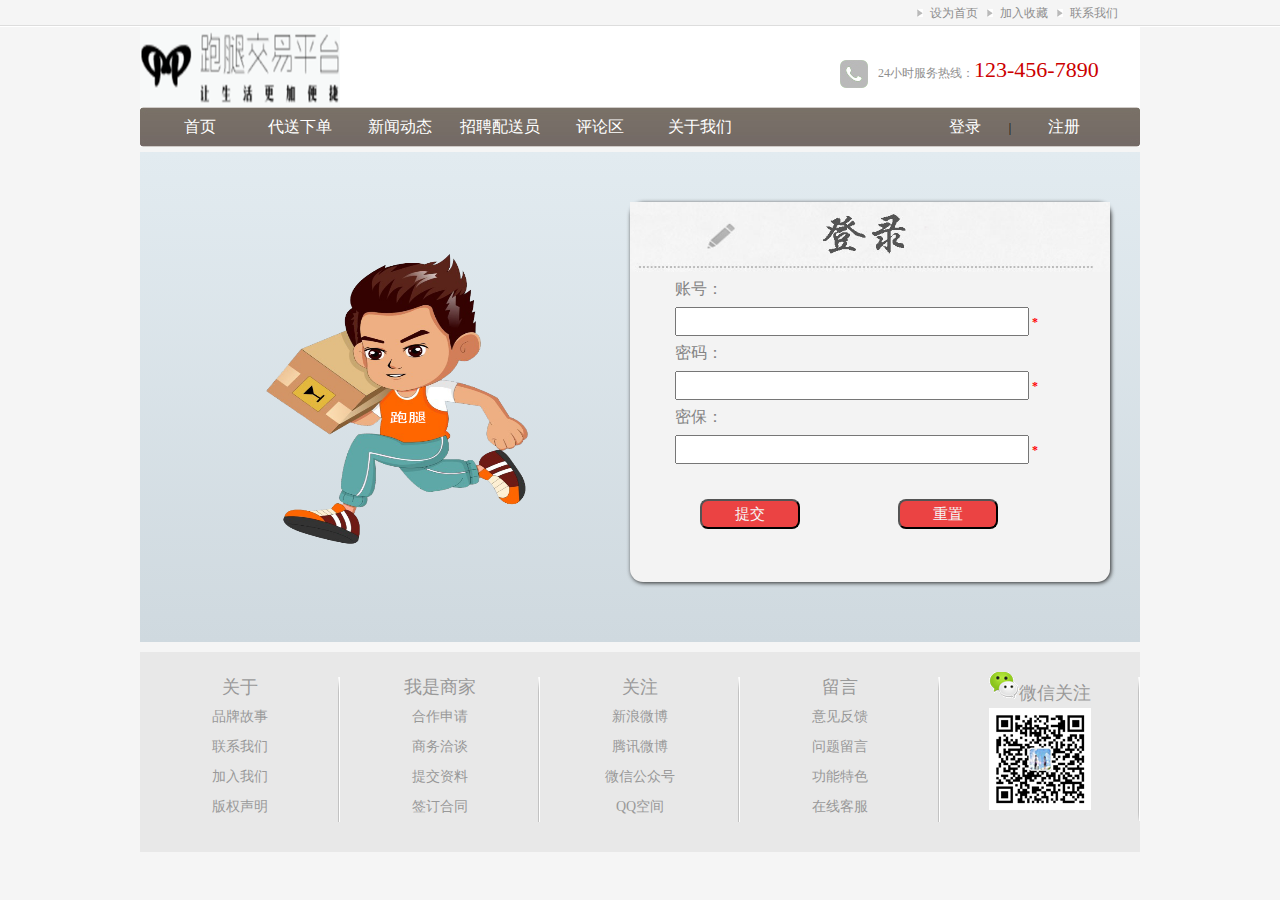
<file: 登录.html>
<!DOCTYPE html PUBLIC "-//W3C//DTD XHTML 1.0 Transitional//EN" "http://www.w3.org/TR/xhtml1/DTD/xhtml1-transitional.dtd">
<html xmlns="http://www.w3.org/1999/xhtml">
<head>
<meta http-equiv="Content-Type" content="text/html; charset=gb2312" />
<title>��ҵ��վʵ��</title>
<link href="css/��¼ע��.css" rel="stylesheet" type="text/css" />
<script type="text/javascript" src="js/setHomeSetFav.js"></script>
<script type="text/javascript" src="js/jquery.js"></script>
<script type="text/javascript" src="js/��¼��֤.js"></script>

</head>

<body>
<div class="top">
  <div class="top_content">
    <ul>
      <li><a href="#">��ϵ����</a></li>
      <li><a onclick="AddFavorite(window.location,document.title)" href="javascript:void(0)">�����ղ�</a></li>
      <li><a onclick="SetHome(window.location)" href="javascript:void(0)">��Ϊ��ҳ</a></li>
    </ul>
  </div>
</div>
<!--ҳ�涥��top����-->

<div class="wrap">
  <div  class="logo">
    <div class="logo_left"><img src="images/logo.png" /></div>
    <div class="logo_right"><img src="images/tel.jpg" width="28" height="28" />24Сʱ�������ߣ�<span class="tel">123-456-7890</span></div>
  </div>
  <!--logo����-->
  
  <div class="nav">
    <div  class="nav_left"></div>
    <div class="nav_mid">
      <div class="nav_mid_left">
        <ul>
          <li><a href="index.html">��ҳ</a></li>
          <li><a href="�����µ�_������.html">�����µ�</a></li>
          <li><a href="news_list.html">���Ŷ�̬</a></li>
          <li><a href="��Ƹ����Ա.html">��Ƹ����Ա</a></li>
          <li><a href="ping_lun.html">������</a></li>
          <li><a href="��������.html">��������</a></li>
        </ul>
      </div>
      <!--nav_mid_left����-->
      <div class="nav_mid_right" style="width: 200px;margin-left: 100px;">
        <!--<form action="" method="post">
          <input type="text" class="search_text" />
          <input type="text" class="search_text" x-webkit-speech />
          
        </form>-->
        <li><a href="ע��.html">��¼&nbsp;&nbsp;&nbsp;&nbsp;&nbsp;&nbsp;&nbsp;</a>|</li>
          <li><a href="��¼.html">ע��&nbsp;&nbsp;&nbsp;&nbsp;&nbsp;&nbsp;&nbsp;&nbsp;</a></li>
      </div>
      <!--nav_mid_right����--> 
    </div>
    <!--��������nav_mid����-->
    <div class="nav_right"></div>
  </div>
  <!--nav����-->
  
  <div id="ad" style="height: 490px;background-image: linear-gradient(to top, #cfd9df 0%, #e2ebf0 100%);">
    <div style="width: 470px;height: 420px;margin-right: 30px;float: left">
    <img src="images/��¼��ͼƬ.png" width="350px" height="350px" style="padding-left: 80px;margin-top: 70px;">
	 </div>
	<div style="width: 500px;height: 420px;float: right;">
		<div style="width: 480px;height: 380px;background-color: rgba(243,243,243,1.00);margin-top: 10px;margin-left: -10px;-webkit-box-shadow:1px 1px 3px #292929;box-shadow:1px 1px 4px #292929; border-radius: 13px;margin-top: 50px;">
		<div style="width: 480px;height: 70px;">
			<img src="images/��¼����.jpg" style="width: 480px;height: 70px;">
		</div>
		<form method="post" action="#">
       <div>
		   <p style="margin-bottom: 7px;margin-top: 7px;"><label for="iskong" style="width: 370px;height: 30px;font-size: 16px;margin-left: 45px;margin-top: 20px;color: rgba(130,130,130,1.00);">�˺ţ�</label></p>
            <input type="text" id="iskong" class="required" style="width: 350px;height: 25px;margin-left: 45px;">
        </div>
        <div>
           	<p style="margin-bottom: 7px;margin-top: 7px;">
            <label for="password" style="width: 370px;height: 30px;font-size: 16px;margin-left: 45px;margin-top: 20px;color: rgba(130,130,130,1.00);" >���룺</label></p>
            <input type="password" id="password" class="required" style="width: 350px;height: 25px;margin-left: 45px;"/>
        </div>
			
        <div>
            <p style="margin-bottom: 7px;margin-top: 7px;">
            <label style="width: 370px;height: 30px;font-size: 16px;margin-left: 45px;margin-top: 20px;color: rgba(130,130,130,1.00);">�ܱ���</label></p>
            <input type="text" id="identity" class="required" style="width: 350px;height: 25px;margin-left: 45px;"/>
        </div>
        <!--<div>
            <p style="margin-bottom: 7px;margin-top: 7px;">
				<label for="email" style="width: 370px;height: 30px;font-size: 16px;margin-left: 45px;margin-top: 20px;color: rgba(130,130,130,1.00);">����ţ�</label></p>
            <input type="text" id="email" class="required" style="width: 350px;height: 25px;margin-left: 45px;;" />
        </div>
       
       
        <div>
            <p style="margin-bottom: 7px;margin-top: 7px;">
				<label for="phone" style="width: 370px;height: 30px;font-size: 16px;margin-left: 45px;margin-top: 20px;color: rgba(130,130,130,1.00);" >�ֻ��ţ�</label></p>
            <input type="text" id="phone" class="required" style="width: 350px;height: 25px;margin-left: 45px;"/>
        </div>-->
        
        
        <div style="margin-top: 15px;">
            <input type="submit" value="�ύ" id="send" style="margin-left: 70px;width: 100px;height: 30px;background-color:rgba(235,67,67,1.00);color: whitesmoke;font-size: 15px;border-radius: 8px;" />
            &nbsp;&nbsp;&nbsp;&nbsp;&nbsp;&nbsp;&nbsp;&nbsp;
            <input type="reset" value="����" id="res" style="margin-left: 68px;margin-top: 20px;width: 100px;height: 30px;background-color:rgba(235,67,67,1.00);color: whitesmoke;font-size: 15px;border-radius: 8px;" />
        </div>
    </form>
    <script>
        //Ϊ�����ı����ı���������ʾ��Ϣ��ѡ��form�е����к��inputԪ�أ�
        $("form :input.required").each(function () {
            //ͨ��jquery api��$("HTML�ַ���") ����jquery����
            var $required = $("<strong class='high'>*</strong>");
            //���ӵ�this����ĸ���������
            $(this).parent().append($required);
        });

        //Ϊ����Ԫ������ʧȥ�����¼�
        $("form :input").blur(function(){
            var $parent = $(this).parent();
            $parent.find(".hws").remove(); //ɾ����ǰ������Ԫ�أ�find()������ƥ��Ԫ�ؼ���Ԫ�ص�����ƥ��Ԫ�أ�
             //��֤����֤����
            if($(this).is("#identity")){
                var identityVal = $.trim(this.value);
                var regidentity = /(^\d{15}$)|(^\d{18}$)|(^\d{17}(\d|X|x)$)/;
                if(identityVal== "" || (identityVal != "" && !regidentity.test(identityVal))){
                    var errorhws = "";
                    $parent.append("<span class='hws onError'>" + errorhws + "</span>");
                }
                else{
                    var okhws="";
                    $parent.find(".high").remove();
                    $parent.append("<span class='hws onSuccess'>" + okhws + "</span>");
                }
            }
			 //��֤�Ƿ�Ϊ��
            if($(this).is("#iskong")){
                var iskongVal = $.trim(this.value);
                if(iskongVal== ""){
                    var errorhws = "";
                    $parent.append("<span class='hws onError'>" + errorhws + "</span>");
                }
                else{
                    var okhws="";
                    $parent.find(".high").remove();
                    $parent.append("<span class='hws onSuccess'>" + okhws + "</span>");
                }
            }

            //��֤����
            if($(this).is("#email")){
                var emailVal = $.trim(this.value);
                var regEmail = /.+@.+\.[a-zA-Z]{2,4}$/;
                if(emailVal== "" || (emailVal != "" && !regEmail.test(emailVal))){
                    var errorhws = " ��������ȷ��E-Mailסַ";
                    $parent.append("<span class='hws onError'>" + errorhws + "</span>");
                }
                else{
                    var okhws=" ������ȷ";
                    $parent.find(".high").remove();
                    $parent.append("<span class='hws onSuccess'>" + okhws + "</span>");
                }
            }
           
            
            //��֤�ֻ�����
            if($(this).is("#phone")){
                var phoneVal = $.trim(this.value);
                var CMCC = /(^((13[4-9]{1})|(147)|(15[0-2]{1})|(15[7-9]{1})|(178)|(18[2-4]{1})|(18[7-8]{1}))\d{8}$)|(^((1703)|(1705)|(1706))\d{7}$)/;//�й��ƶ�  
                if(phoneVal== "" || (phoneVal != "" && !CMCC.test(phoneVal))
                   ){
                    var errorhws = " ����������ֻ���";
                    $parent.append("<span class='hws onError'>" + errorhws + "</span>");
                }
                else{
                    var okhws=" �ƶ�";
                    $parent.find(".high").remove();
                    $parent.append("<span class='hws onSuccess'>" + okhws + "</span>");
                }
            }
            //��֤QQ�˺�
            if($(this).is("#QQ_ID")){
                var QQ_IDVal = $.trim(this.value);
                var regQQ_ID = /[1-9][0-9]{4,}/;
                if(QQ_IDVal== "" || (QQ_IDVal != "" && !regQQ_ID.test(QQ_IDVal))){
                    var errorhws = " ������QQ�˺ţ�";
                    $parent.append("<span class='hws onError'>" + errorhws + "</span>");
                }
                else{
                    var okhws=" ������ȷ";
                    $parent.find(".high").remove();
                    $parent.append("<span class='hws onSuccess'>" + okhws + "</span>");
                }
            }
            //��֤����
            if($(this).is("#password")){
                var passwordVal = $.trim(this.value);
                var regpassword = /^[a-zA-Z]\w{5,17}$/;
                if(passwordVal== "" || (passwordVal != "" && !regpassword.test(passwordVal))){
                    var errorhws = "";
                    $parent.append("<span class='hws onError'>" + errorhws + "</span>");
                }
                else{
                    var okhws="";
                    $parent.find(".high").remove();
                    $parent.append("<span class='hws onSuccess'>" + okhws + "</span>");
                }
            }
            
        }).keyup(function(){
            //triggerHandler ��ֹ�¼�ִ�����������Զ�Ϊ��ǩ��ý���
            $(this).triggerHandler("blur"); 
        }).focus(function(){
            $(this).triggerHandler("blur");
        });
        
        //������ð�ťʱ��ͨ��trigger()�������ı����ʧȥ�����¼�
        $("#send").click(function(){
            //trigger �¼�ִ������������Ϊsubmit��ť��ý���
            $("form .required:input").trigger("blur"); 
            var numError = $("form .onError").length;
            if(numError){
                return false;
            }
            alert("ע��ɹ���");
        });
    </script>

		
	 </div>
	  </div>
  </div>
  <!--ad����-->
  
	<div class="list_main">
		</div> <!--news_type����-->
	<!--<div class="guan_yu_wo_meng">
		
  </div>-->
<!--�����wrap����  -->
<div class="copyright">
  <div class="copyright_content">
    <ul>
      <li>����
        <ul>
          <li>Ʒ�ƹ���</li>
          <li>��ϵ����</li>
          <li>��������</li>
          <li>��Ȩ����</li>
        </ul>
      </li>
      <li>�����̼�
        <ul>
          <li>��������</li>
          <li>����Ǣ̸</li>
          <li>�ύ����</li>
          <li>ǩ����ͬ</li>
        </ul>
      </li>
      <li>��ע
        <ul>
          <li>����΢��</li>
          <li>��Ѷ΢��</li>
          <li>΢�Ź��ں�</li>
          <li>QQ�ռ�</li>
        </ul>
      </li>
      <li>����
        <ul>
          <li>�������</li>
          <li>��������</li>
          <li>������ɫ</li>
          <li>���߿ͷ�</li>
        </ul>
      </li>
      <li><img src="images/weixin.png" alt="΢�Ź�ע" width="30" height="27" />΢�Ź�ע
        <ul>
          <li><img src="images/qrcode.jpg" alt="ɨ���ע���Ƚ���ƽ̨�ٷ�΢��" width="102" height="102" /></li>
        </ul>
      </li>
    </ul>
  </div>
	</div>
  <!--copyright_content����--> 
	</div>
</body>
</html>
</file>
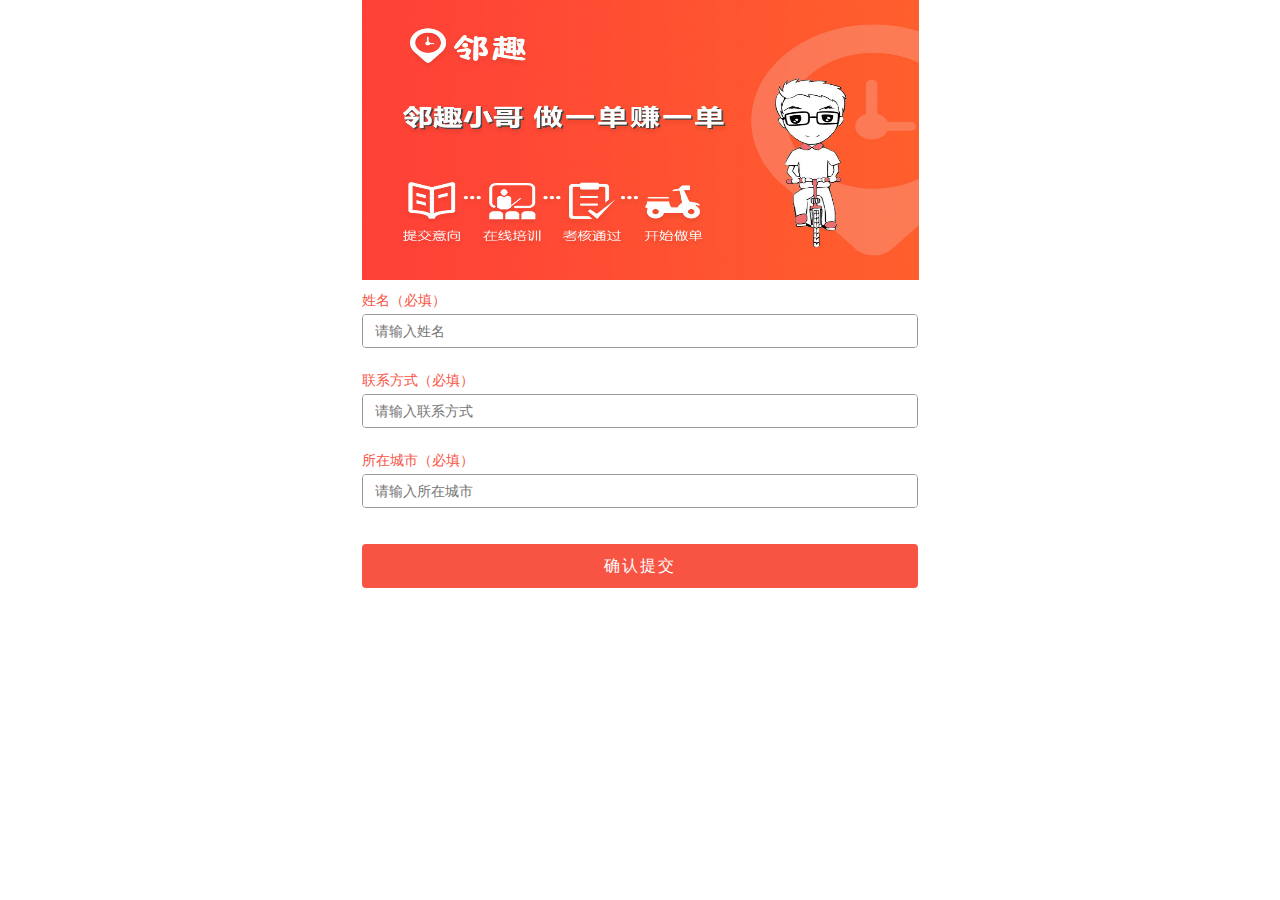
<file: 注册界面/ying_ping.html>
<!DOCTYPE html>
<html lang="en">
<head>
  <meta charset="UTF-8">
  <title>应聘时空跑腿配送员，利用空余时间接单赚钱</title>
  <link rel="shortcut icon" href="images/LQlogo.png">
  <meta name="viewport"
        content="width=device-width, initial-scale=1.0, minimum-scale=1.0, maximum-scale=1.0, user-scalable=no,minimal-ui"/>
  <style>
    * {
      margin: 0;
      padding: 0;
    }

    .main-wrapper {
      margin: 0 auto;
      max-width: 580px;
    }

    header {
      background: #ff3f36;
    }

    .form-box {
      margin: 12px;
      overflow: hidden;
    }

    .form-item {
      margin-bottom: 24px;
    }

    .form-item:last-child {
      margin: 0;
    }

    .form-label {
      margin-bottom: 4px;
      font-size: 14px;
      color: #f85444;
    }

    .form-content {
      height: 32px;
      border: 1px solid #999;
      border-radius: 4px;
      overflow: hidden;
    }

    .form-content input {
      display: block;
      width: 100%;
      border: none;
      outline: none;
      font-size: 14px;
      color: #333;
      line-height: 32px;
      padding: 0 12px;
    }

    .submit-btn {
      margin: 12px;
      height: 44px;
      border-radius: 4px;
      background: #f85444;
      color: #fff;
      line-height: 44px;
      text-align: center;
      margin-top: 36px;
      letter-spacing: 2px;
      cursor: pointer;
    }

    .banner img{
      display: block;
      width: 557px;
      height: 280px;
    }

    .pc-banner {
      padding: 0 12px 0;
    }

    @media all and (min-width: 767px) {
      .m-banner {
        display: none;
      }
    }

    @media all and (max-width: 767px) {
      .pc-banner {
        display: none;
      }
    }
  </style>
</head>

<body>

<div id="app" class="main-wrapper">
  <div class="banner pc-banner">
    <img src="images/m_banner_1.jpg" alt="">
  </div>
  <div class="banner m-banner">
    <img src="images/pc_banner_1.jpg" alt="">
  </div>
  <div class="form-box">
    <div class="form-item">
      <p class="form-label">姓名（必填）</p>
      <div class="form-content">
        <input type="text" placeholder="请输入姓名" v-model="params.name">
      </div>
    </div>
    <div class="form-item">
      <p class="form-label">联系方式（必填）</p>
      <div class="form-content">
        <input type="number" placeholder="请输入联系方式" v-model="params.phoneNumber">
      </div>
    </div>
    <div class="form-item">
      <p class="form-label">所在城市（必填）</p>
      <div class="form-content">
        <input type="text" placeholder="请输入所在城市" v-model="params.city">
      </div>
    </div>
  </div>
  <div class="submit-btn" @click="submit">确认提交</div>
</div>
</body>
</html>
</file>
<file: css/main.css>
@charset "gb2312";
/* CSS Document */
* {
	padding: 0;
	margin: 0;
	font-size: 12px;
}
body {
	background-color: #F5F5F5;
	background-color: #F5F5F5;
	
}

#wrap_left{
	float: left;
	width: 100px;
	height: 700px;
}
#wrap_right{
	float: right;
	width: 123px;
	height: 700px;
	margin-top: -700px;
	background-color: antiquewhite;
}

#pifu_left{
	width: 99px;
	height: 700px;
}

.all{
	width: 1400px;
}

.wrap {
	width: 1000px;
	margin: 0 auto;
}
.top {
	width: 100%;
	height: 27px;
	background: url(../images/top_bg.jpg) repeat-x;
}
.top_content {
	width: 1000px;
	margin: 0 auto;
	line-height: 27px;
}
.top_content li {
	float: right;
	list-style-image: url(../images/arrow.jpg);
	width: 70px;
}
.top_content a:link, .top_content a:visited {
	color: #8E8E8E;
	text-decoration: none;
}
.top_content a:hover, .top_content a:active {
	color: #C00;
	text-decoration: none;
}
.logo {
	height: 80px;
	background-color: #FFF;
}
.logo_left {
	width: 375px;
	float: left;
	display: inline;
}
.logo_right {
	width: 300px;
	height: 28px;
	margin-top: 30px;
	float: right;
	display: inline;
	color: #8E8E8E;
}
.logo_right img {
	vertical-align: middle;
	margin-right: 10px;
}
.tel {
	font-family: "΢���ź�";
	font-size: 22px;
	color: #C00;
}
.nav {
	height: 40px;
}
.nav_left {
	width: 10px;
	background: url(../images/nav_left.jpg) no-repeat;
}
.nav_mid {
	width: 980px;
	background: url(../images/nav_bg.jpg) repeat-x;
	line-height: 40px;
}
.nav_right {
	width: 10px;
	background: url(../images/nav_right.jpg) no-repeat;
}
.nav_left, .nav_mid, .nav_right {
	height: 40px;
	float: left;
	display: inline;
}
.nav_mid li {
	float: left;
	list-style-type: none;
	width: 100px;
	font-family: "΢���ź�";
	text-align: center;
}
.nav_mid a:link, .nav_mid a:visited {
	font-size: 16px;
	color: #FFF;
	text-decoration: none;
}
.nav_mid a:hover, .nav_mid a:active {
	font-size: 16px;
	color: #FF0;
	text-decoration: none;
}
.nav_mid_left {
	width: 680px;
}
.nav_mid_right {
	width: 300px;
}
.nav_mid_left, .nav_mid_right {
	float: left;
	display: inline;
}
.search_text {
	width: 190px;
	float: left;
	height: 25px;
	margin-top: 5px;
	background: url(../images/search.jpg) no-repeat right center;
	background-color: #FFF;
	border: 1px solid #FFF;
	padding-right: 25px;
}
.ad {
	height: 320px;
	margin-top: 5px;
	overflow: hidden;
}
.main {
	height: 250px;
	margin-top: 5px;
	background-color: #FFF;
}
.news {
	width: 340px;
}
.products {
	width: 410px;
	margin: 0 7px;
}
.sidebar {
	width: 230px;
	float: left;
	display: inline;
	height: 250px;
}
.news, .products {
	float: left;
	display: inline;
	height: 250px;
	border: 1px solid #E8E8E8;
}
.title {
	height: 35px;
	border-bottom: 2px solid #E8E8E8;
	font-size: 14px;
	font-family: "΢���ź�";
	line-height: 35px;
	font-weight: bold;
	color: #786F66;
}
.titile_left {
	width: 70%;
	float: left;
	padding-left: 20px;
}
.title_right {
	width: 20%;
	float: right;
	text-align: right;
}
.title_right a {
	color: #999;
	text-decoration: none;
	font-family: "����";
	font-size: 10px;
	font-weight: normal;
	padding-right: 10px;
}
.pic_news {
	height: 80px;
	margin-top: 10px;
	line-height: 22px;
}
.pic_news img, .product_list img {
	float: left;
	margin: 0 5px;
}
.pic_news a, .product_list a {
	color: #C00;
	text-decoration: none;
}
.red {
	color: #C00;
	font-weight: bold;
}
.news_list {
	/*height:90px;*/
	margin-top: 20px;
}
.news_list li {
	background: url(../images/list.jpg) no-repeat;
	list-style-type: none;
	padding-left: 10px;
	margin: 8px;
	border-bottom: 1px dotted #CCC;
	height: 17px;
	line-height: 17px;
}
.news_list span {
	float: right;
	color: #999;
}
.news_list a:link, .news_list a:visited {
	text-decoration: none;
	color: #000;
}
.news_list a:hover, .news_list a:active {
	color: #F00;
	text-decoration: none;
}
.product_list {
	height: 120px;
	margin-top: 10px;
	line-height: 22px;
}
.product_type {
	width: 372px;
	height: 37px;
	background: url(../images/product_type_bg.jpg) no-repeat;
	margin: 20px auto;
}
.product_type li {
	list-style-type: none;
	float: left;
	line-height: 37px;
	/*	width:65px;
*/	text-align: center;
	margin: 0 15px;
}
.video {
	height: 185px;
	margin-bottom: 10px;
	border: 1px solid #E8E8E8;
}
.video_content {
	height: 150px;
}
.service {
	height: 55px;
	border: 1px solid #E8E8E8;
}
.copyright {
	clear: both;
	width: 100%;
	height: 200px;
	background-color: #E8e8E8;
	margin-top: 10px;
}
.copyright_content {
	width: 1000px;
	height: 180px;
	margin: 0 auto;
	padding-top: 20px;
}
.copyright_content li {
	list-style-type: none;
	float: left;
	width: 200px;
	text-align: center;
	background: url(../images/line.png) no-repeat right center;
	font-size: 18px;
	font-family: "΢���ź�";
	line-height: 30px;
	color: #999;
}
.copyright_content li ul li {
	font-size: 14px;
}
.n_main {
	width: 1000px;
	min-height: 320px;
	_height: 320px;
	margin: 10px auto;
}
.n_main_left {
	width: 220px;
	float: left;
}
.n_main_right {
	width: 770px;
	float: right;
	background-color: #FFF;
}
.page
{
	height:40px;
	margin-top:10px;
	text-align:center;
}
.page a
{
	display:inline-block; /*����Ԫ�أ���Ԫ��*/
	border: 1px solid #E8E8E8;
   text-decoration:none;
	margin:5px;
	padding:5px 10px;;
	}
.page a:link,.page a:visited
{
	color:#000;
}
.page a:hover,.page a:active
{
	color:#FFF;
	background-color:#cc1b1b;
}

.n_main_left, .n_main_right {
	min-height: 320px;
	_height: 320px;
}
.n_main_l_title {
	height: 35px;
	background: url(../images/titile_bg.gif) repeat-x;
	line-height: 35px;
	padding-left: 20px;
	font-size: 14px;
	font-family: "΢���ź�";
	color: #666;
}
.n_main_l_content {
	height: 265px;
	background: url(../images/content_bg.gif) repeat-x left top;
	background-color: #FFF;
}
.n_main_l_content li {
	list-style-type: none;
	height: 30px;
	line-height: 30px;
	border-bottom: 1px dashed #E8E8E8;
	padding-top: 3px;
}
.n_main_l_content li a {
	color: #666;
	text-decoration: none;
	display: block;
	background: url(../images/li_bg.gif) no-repeat left center;
	padding-left: 15px;
}
.n_main_l_content li a:hover {
	color: #009CDF;
	text-decoration: none;
	background: url(../images/li_bg2.gif) no-repeat left center;
	background-color: #F2F2F2;
}
.n_main_r_title {
	height: 35px;
	line-height: 35px;
	background: url(../images/type_bg.png) repeat-x;
	padding-left: 20px;
	font-size: 14px;
	font-family: "΢���ź�";
	color: #666;
}
.n_main_r_news_title {
	font-size: 20px;
	font-family: "΢���ź�";
	text-align: center;
	margin: 10px 0;
}
.n_main_r_news_info {
	color: #666;
	text-align: center;
	border-bottom: 1px dotted #666;
}
.n_main_r_news_text {
	font-size: 14px;
	line-height: 25px;
	padding: 20px;
	text-indent: 2em;
}

.list_mian{
	min-height: 350px;
	_height: 350px;
	background-color: aquamarine;
	margin-top: 10px;
}
.news_type{
	width: 220px;
	height: 350px;
	border: 1px solid #E8E8E8;
	float: left;
}
.list_box{
	width: 770px;
	min-height:350px;
	_height:350px; /*IE6����*/
	border: 1px solid #E8E8E8;
	float: right;
	background-color: #fff;
}
.news_type h2{
	height: 35px;
	line-height: 35px;
	font-size: 14px;
	font-family: "΢���ź�";
	color: #666;
	background: url(../images/titile_bg.gif) repeat-x;
	padding-left: 20px;
}
.news_type_content{
	height: 365px;
	background: url(../images/content_bg.gif) repeat-x;
}

.news_type_content li{
	list-style-type: none;
	height: 30px;
	line-height: 30px;
}
.news_type_content li a{
	color: #666;
	text-decoration: none;
	background:url(../images/li_bg.gif) no-repeat left center;
	padding-left: 15px;
	display: block;
}
.news_type_content li a:hover{
	color: #009CDF;
	background: url(../images/li_bg2.gif) no-repeat left center;
	background-color: #F2F2F2;
}
.list_box h2{
	font-size: 14px;
	font-family: "΢���ź�";
	height: 35px;;
	line-height: 35px;
	color: #666;
	background: url(../images/type_bg.png) repeat-x;
	padding-left: 20px;
}
.list_box h1{
	font-family: "΢���ź�";
	font-size: 20px;
	text-align: center;
	margin: 10px 0;
}
.list_box_listInfo{ /*��ѡ����*/
	color: #666;
	text-align: center;
	border-bottom: 1px dotted #666;
	
}
.list_box_newsContent{
	font-size: 14px;
	line-height: 25px;
	padding: 20px;
	text-indent: 2em; /*��������*/
}

.ping_lun_box{
	width: 998px;
	min-height:350px;
	_height:350px; /*IE6����*/
	border: 1px solid #E8E8E8;
	float: right;
	background-color: #fff;
}

.guan_yu_wo_meng{
	width: 998px;
	min-height:350px;
	_height:350px; /*IE6����*/
	border: 1px solid #E8E8E8;
	float: right;
	background-color: #fff;
}

.guan_yu_wo_meng h1{
	font-family: "΢���ź�";
	font-size: 20px;
	text-align: center;
	margin: 10px 0;
}
.guan_yu_wo_meng h2{
	font-family: "΢���ź�";
	font-size: 16px;
	text-align: center;
}
.bang_wo_mai{
	display:inline-block; /*����Ԫ�أ���Ԫ��*/
	border: 1px solid #E8E8E8;
   text-decoration:none;
	margin:5px;
	padding:5px 10px;
	height: 300px;
	width: 750px;
	float: right;
}
.bang_wo_mai_left{
	border: 1px solid #E8E8E8;
	margin:5px;
	padding:5px 10px;
	height: 820px;
	width: 180px;
	float: left;
	overflow: hidden;
	text-align: center;
}
.bang_wo_mai_left .top1{
	border: 1px solid #E8E8E8;
	height: 170px;
	width: 140px;
	background-color: blueviolet;
	margin-top: 20px;
	margin-left: 20px;
}
.bang_wo_mai_left .top2{
	border: 1px solid #E8E8E8;
	height: 170px;
	width: 140px;
	background-color: blueviolet;
	margin-top: 20px;
	margin-left: 20px;
}
.bang_wo_mai_left .top3{
	border: 1px solid #E8E8E8;
	height: 170px;
	width: 140px;
	background-color: blueviolet;
	margin-top: 20px;
	margin-left: 20px;
}
.bang_wo_mai_frist{
	display:inline-block; /*����Ԫ�أ���Ԫ��*/
	border: 1px solid #E8E8E8;
	margin:5px;
	padding:5px 10px;
	height: 60px;
	width: 700px;
	margin-left: 15px;
	margin-bottom:3px;
}
.bang_wo_mai_second{
	display:inline-block; /*����Ԫ�أ���Ԫ��*/
	border: 1px solid #E8E8E8;
	margin:5px;
	padding:5px 10px;
	height: 90px;
	width: 700px;
	margin-left: 15px;
	margin-bottom: 3px;
}
.bang_wo_mai_third{
	display:inline-block; /*����Ԫ�أ���Ԫ��*/
	margin:5px;
	padding:5px 10px;
	height: 30px;
	width: 700px;
	margin-left: 15px;
	margin-bottom: 3px;
}
.bang_wo_mai_fourth{
	display:inline-block; /*����Ԫ�أ���Ԫ��*/
	border: 1px solid #E8E8E8;
	margin:5px;
	padding:5px 10px;
	height: 30px;
	width: 700px;
	margin-left: 15px;
	margin-bottom: 3px;
}
.bang_wo_mai_third_left{
	border: 1px solid #E8E8E8;
	margin:5px 10px 10px 15px;
	padding:5px 10px;
	height: 260px;
	width: 700px;
	float: left;
	overflow: hidden;
	text-align: center;
}
#bang_wo_mai_third_left_left{
	border: 1px solid #E8E8E8;
	margin:5px 0px 5px 0px;
	padding:5px 5px;
	height: 240px;
	width: 230px;
	float: left;
	
	overflow: hidden;
	text-align: center;
}
.bang_wo_pai{
	display:inline-block; /*����Ԫ�أ���Ԫ��*/
	border: 1px solid #E8E8E8;
   text-decoration:none;
	margin:5px;
	padding:5px 10px;
	height: 400px;
	width: 750px;
	float: right;
}
 .high{ color: red; }
 .hws{ font-size: 13px; }
 .onError{ color: red; }
 .onSuccess{ color: green; }

.guan_yu_second{
	width: 1000px;
	height: 70px;
	background-color:#E0E0E0;
	
}
.guan_yu_text{
	width: 440px;
	height: 13px;
	padding-bottom:10px;
	margin-left: 413px;
}
</file>
<file: css/default.css>
#div_side_0,#div_side_1
{
    float:left;
    width:120px;
    height:50px;
    }
#skin
{
    margin-right: 22px;
    padding:5px;
	  width:130px;
    padding-right:5px;
	float: right;
	padding-left: 5px;
	list-style:none;
    border: 1px solid #CCCCCC;
	overflow:hidden;
    }
#skin li{
	float:left;
    margin-right:5px;
    width:15px;
    height:15px;
	text-indent:-999px;
	overflow:hidden;
	display:block;
	cursor:pointer;
	background-image:url(theme.gif);
}
#skin_0{
	background-position:0px 0px;
}
#skin_1{
	background-position:15px 0px;
}
#skin_2{
	background-position:35px 0px;
}
#skin_3{
	background-position:55px 0px;
}
#skin_4{
	background-position:75px 0px;
}
#skin_5{
	background-position:95px 0px;
}
#skin_0.selected{
	background-position:0px 15px !important;
}
#skin_1.selected{
	background-position:15px 15px !important;
}
#skin_2.selected{
	background-position:35px 15px !important;
}
#skin_3.selected{
	background-position:55px 15px !important;
}
#skin_4.selected{
	background-position:75px 15px !important;
}
#skin_5.selected{
	background-position:95px 15px !important;
}
.title
{
    cursor:pointer;}
h1{
   margin:5px;
   padding:348px 30px;
   width:60px;
   color:#ffffff;
   font-size:14px;
}
a:link {
	text-decoration: none;
	color: #333333;
}
a:visited {
	color: #333333;
	text-decoration: none;
}
a:hover {
	color: #000000;
	text-decoration: underline;
}
</file>
<file: css/skin_0.css>
h1{
   background:#F5F5F5;
}
</file>
